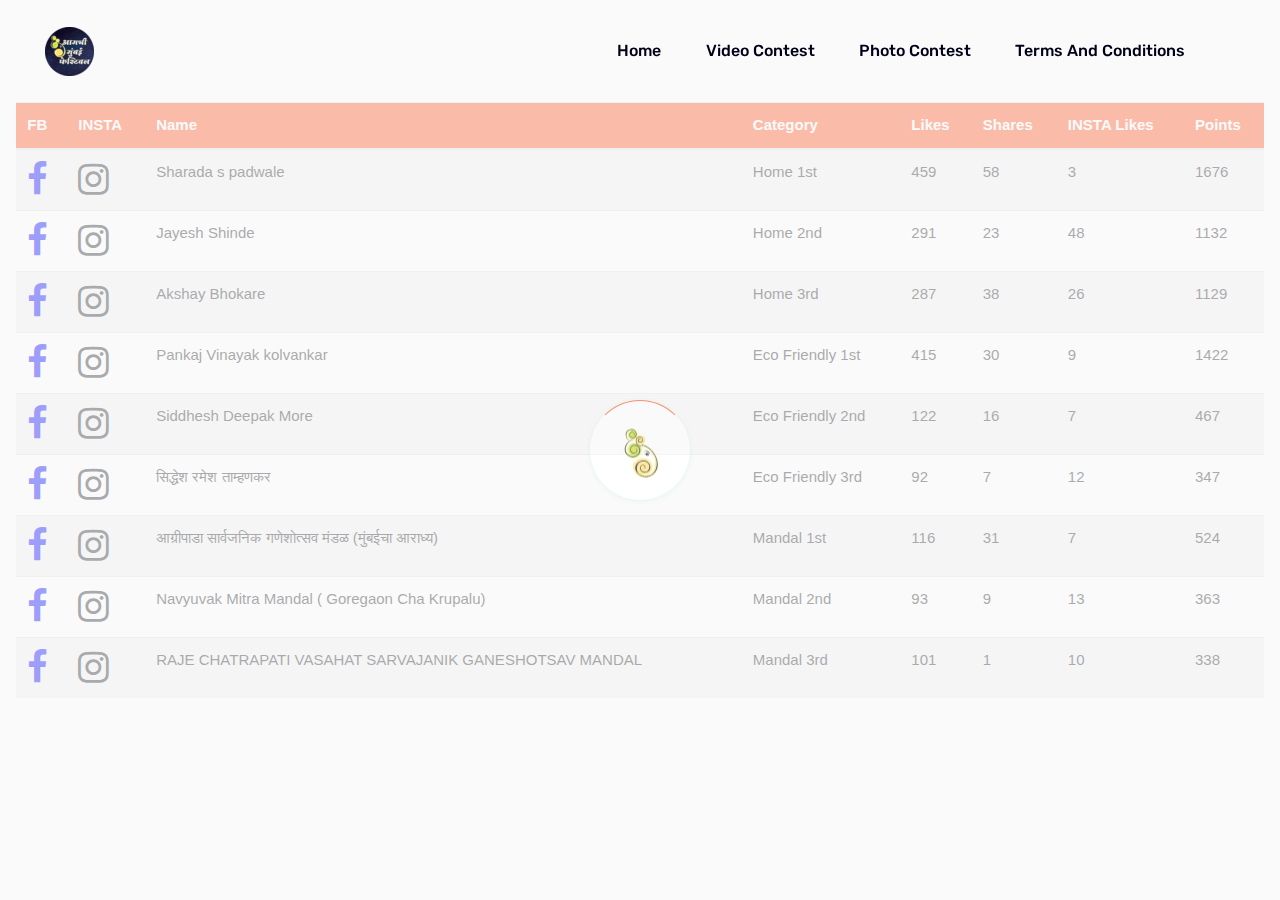
<file: photoContest.html>
<!doctype html>
<html class="no-js" lang="zxx">
    <head>
        <meta charset="utf-8">
        <meta http-equiv="x-ua-compatible" content="ie=edge">
        <title>Aamchi Mumbai Contest </title>
        <meta name="description" content="">
         <meta name="viewport" content="width=device-width, initial-scale=1">
       
		<link rel="shortcut icon" type="image/x-icon" href="assets/img/favicon.ico">

		<!-- CSS here -->
            <link rel="stylesheet" href="https://maxcdn.bootstrapcdn.com/bootstrap/4.5.2/css/bootstrap.min.css">
            <link rel="stylesheet" href="assets/css/owl.carousel.min.css">
            <link rel="stylesheet" href="assets/css/slicknav.css">
            <link rel="stylesheet" href="assets/css/flaticon.css">
            <link rel="stylesheet" href="assets/css/animate.min.css">
            <link rel="stylesheet" href="assets/css/magnific-popup.css">
           <link rel="stylesheet" href="https://cdnjs.cloudflare.com/ajax/libs/font-awesome/4.7.0/css/font-awesome.min.css">
            <link rel="stylesheet" href="assets/css/themify-icons.css">
            <link rel="stylesheet" href="assets/css/slick.css">
            <link rel="stylesheet" href="assets/css/nice-select.css">
            <link rel="stylesheet" href="assets/css/style.css">
			<link rel="stylesheet" href="https://www.w3schools.com/w3css/4/w3.css">
			<style>
.mySlides {display:none;}
.btn {
  position: absolute;
  top: 80%;
  left: 67%;
  transform: translate(-50%, -50%);
  -ms-transform: translate(-50%, -50%);
  background-color: #ff5622;
  color: white;
  font-size: 10px;
  padding: 12px 24px;
  border: none;
  cursor: pointer;
  border-radius: 5px;
  text-align: center;
}
.btn3 {
  position: absolute;
  top: 40%;
  left: 67%;
  transform: translate(-50%, -50%);
  -ms-transform: translate(-50%, -50%);
   color: white;
  font-size: 1.7vw;

  border: none;
 
  border-radius: 5px;
  text-align: center;
}
</style>
   </head>

   <body>
    <!-- Preloader Start -->
    <div id="preloader-active">
        <div class="preloader d-flex align-items-center justify-content-center">
            <div class="preloader-inner position-relative">
                <div class="preloader-circle"></div>
                <div class="preloader-img pere-text">
                    <img src="assets/img/logo/loder.jpg" alt="">
                </div>
            </div>
        </div>
    </div>
    <!-- Preloader Start -->
    <header>
        <!-- Header Start -->
        <div class="header-area">
                <div class="main-header  header-sticky">
                    <div class="container-fluid">
                        <div class="row align-items-center">
                            <!-- Logo -->
                            <div class="col-xl-2 col-lg-2 col-md-1">
                                <div class="logo">
                                    <a href="index.html"><img src="assets/img/logo/logo.png" alt=""></a>
                                </div>
                            </div>
                            <div class="col-xl-10 col-lg-10 col-md-10">
                                <div class="menu-main d-flex align-items-center justify-content-end">
                                    <!-- Main-menu -->
                                    <div class="main-menu f-right d-none d-lg-block">
                                        <nav> 
                                            <ul id="navigation">
                                                <li><a href="index.html">Home</a></li>
                                                <li><a href="videoContest.html">Video Contest</a></li>
												<li><a href="photoContest.html">Photo Contest</a></li>
                                                <li><a href="rules.html">Terms and Conditions</a></li>
												
											</ul>
											
                                        </nav>
										
                                    </div>
                                    
                                </div>
                            </div>   
                            <!-- Mobile Menu -->
                            <div class="col-12">
                                <div class="mobile_menu d-block d-lg-none"></div>
                            </div>
                        </div>
                    </div>
                </div>
        </div>
        <!-- Header End -->
    </header>
	
	

         
  <div class="w3-container">
 
  
  <table class="table table-striped">
  <tr class="bg-info w3-deep-orange">
   <th>FB</th>
   <th>INSTA</th>
  <th>Name</th>
<th>Category</th>
<th>Likes</th>  
<th>Shares</th>
<th>INSTA Likes</th>  
<th>Points</th>  
  </tr>
  <tbody id="myTable">
  </tbody>
  </table>
  </div>
 


		<script>
		myFunction();
		function myFunction() {


   var myArr = [
  {
    "phnumber": 9923333359,
    "facebook_url": "https://www.facebook.com/aamchimumbaifestival/posts/3234809986562545?__cft__[0]=AZUbTMNjaSeX5_QopilXbZFQbcTIT0A5uH4zMOekSz40G6nhijxJ1gMW9GY__nZHxcYl4ZCWWxiYad4ZpZu2NQSZcn3FO27qC8UcdMCzx3FWRyDTb5pWD75TVIgCtGwUyXudlghlg7LQX2vIwZEsNWVOpC7M-lT5O39WG3Fy54MbAQ&__tn__=%2CO%2CP-R",
    "name": "Sharada s padwale ",
    "contest_category": "Home 1st",
    "city": "Aurangabad ",
    "contest": "Photo Contest",
    "likes": 459,
    "shares": 58,
    "insta_likes": 3,
    "points": 1676
  },
  {
    "phnumber": 9773444574,
    "facebook_url": "https://www.facebook.com/aamchimumbaifestival/posts/3237407926302751?__cft__[0]=AZULWRH2prtLxuWNgOltRg73t-t3M8AxpKlWFA45aNs4mYg2KSbpDTY9nNJ79wXsrESpW_NLIHdDuQ_3--vrfITzk0gVmzx87fjLPv8zVlAA-jUBVSfbOJwkWpWj4OgK53My34I9IfG1g1E5NWzr9xvoSONnHMsa7NwLlZQ7VZHM3Q&__tn__=%2CO%2CP-R",
    "name": "Jayesh Shinde",
    "contest_category": "Home 2nd",
    "city": "Mumbai",
    "contest": "Photo Contest",
    "likes": 291,
    "shares": 23,
    "insta_likes": 48,
    "points": 1132
  },
  {
    "phnumber": 9768744730,
    "facebook_url": "https://www.facebook.com/aamchimumbaifestival/posts/3230320807011463?__cft__[0]=AZUPI2f_OtaLtgtoUC1F1615oxo843EQ4VC6yAy0P5Q8zT_O0QtSXtnZ8lvnamLxjJyI3NlYzFbfd5lukqRGM9SDO8q0kL1rryMcC9Yx6t8V8xsxFNk6IDedcE8DHAkVN7_NYWzXNyY-n2hmysT89SUqGEDVFZbRiyHH3K6W7LzEyQ&__tn__=%2CO%2CP-R",
    "name": "Akshay Bhokare",
    "contest_category": "Home 3rd",
    "city": "Bhiwandi",
    "contest": "Photo Contest",
    "likes": 287,
    "shares": 38,
    "insta_likes": 26,
    "points": 1129
  },
  {
    "phnumber": 9869363906,
    "facebook_url": "https://www.facebook.com/aamchimumbaifestival/posts/3252661768110700?__cft__[0]=AZWiom7hPCfiqr0nLps6Vj_CS9471jgcOyAfj08WqiES-fZSiIfYemuv-klV1A_BuIMcp0A56OiKAo41-IhhEsdnVkc-t_V-kB4kQzgPrKsxFwG2qHq8X6wfA5gefISr2zzmrU6q6ghd45z_0gCYUxCzLfhcN2rme0KPwdNLhLijKA&__tn__=%2CO%2CP-R",
    "name": "Pankaj Vinayak kolvankar ",
    "contest_category": "Eco Friendly 1st",
    "city": "Mumbai ",
    "contest": "Photo Contest",
    "likes": 415,
    "shares": 30,
    "insta_likes": 9,
    "points": 1422
  },
  {
    "phnumber": 9664862433,
    "facebook_url": "https://www.facebook.com/aamchimumbaifestival/posts/3232577860119091?__cft__[0]=AZUJ9Jcv5hZm0Yq7STinAJDmGjzW3Ju2MNsUYEykxkZhI6YolZc5p_x8MDco2K5so1042wURpW6gt5gAPU16CFpt503z_XcRQPuUnIm7lH4397faCiwxizupiTlNQ7GzzBhVo5OBv1GNG6kVLha1TW21VzjvxaxFMJLdwlb1Fx5pFw&__tn__=%2CO%2CP-R",
    "name": "Siddhesh Deepak More",
    "contest_category": "Eco Friendly 2nd",
    "city": "Mumbai",
    "contest": "Photo Contest",
    "likes": 122,
    "shares": 16,
    "insta_likes": 7,
    "points": 467
  },
  {
    "phnumber": 7410588688,
    "facebook_url": "https://www.facebook.com/aamchimumbaifestival/posts/3230248200352057?__cft__[0]=AZUgdacz4wKzw0GiZ3FKYOwTaXlFGb4NK0eafN05qGzA-6NKSkpx8seAl5OMeCf3D2DgeHHzU9V7ZghP2PWmySGhc_Htr_sgszzIw2ANx7T9uso3DYtlMygDfMHNuS61NOGy1ut2Yhbu87GFSR5-hlG3wSwPxcePHJlPXQiQ5zt_rw&__tn__=%2CO%2CP-R",
    "name": "सिद्धेश रमेश ताम्हणकर",
    "contest_category": "Eco Friendly 3rd",
    "city": "अंधेरी",
    "contest": "Photo Contest",
    "likes": 92,
    "shares": 7,
    "insta_likes": 12,
    "points": 347
  },
  {
    "phnumber": 9082207836,
    "facebook_url": "https://www.facebook.com/aamchimumbaifestival/posts/3230244667019077?__cft__[0]=AZVe_OBTd0vnkpemHm2C-YvwddGcrrXzNZh9j3m163Pd9goaL7xg5YbXCJ04MhnNGFII0pCD_Mn458LDtdL80ehQBqYDL7FyyEz42cgd9HAyZ_3FE6uJyRfAHwHseH-vHD4_wFQEgUSNai1bIJcVsZkoJoF7nQXnalQWhT1Ej78LRA&__tn__=%2CO%2CP-R",
    "name": "आग्रीपाडा सार्वजनिक गणेशोत्सव मंडळ (मुंबईचा आराध्य)",
    "contest_category": "Mandal 1st",
    "city": "Mumbai",
    "contest": "Photo Contest",
    "likes": 116,
    "shares": 31,
    "insta_likes": 7,
    "points": 524
  },
  {
    "phnumber": 9137898279,
    "facebook_url": "https://www.facebook.com/aamchimumbaifestival/posts/3244079415635602?__cft__[0]=AZVirbAlh2XbAW3ilH4uJ7by7M9y4HPUEQBT_TSiPSCN_MGwgFl3h33b-Z8_mF7i_42knMFw677yehGhkdmuc9NJjgVS1hXPk64XUdz_2kEWPOyiq90UH7WO9uSg9i__vz6TC_7f95_qPeWd_H3FoHMJQDk_IQScXNcjbrCDawnyZw&__tn__=%2CO%2CP-R",
    "name": "Navyuvak Mitra Mandal ( Goregaon Cha Krupalu)",
    "contest_category": "Mandal 2nd",
    "city": "Mumbai",
    "contest": "Photo Contest",
    "likes": 93,
    "shares": 9,
    "insta_likes": 13,
    "points": 363
  },
  {
    "phnumber": 7507063866,
    "facebook_url": "https://www.facebook.com/aamchimumbaifestival/posts/3244084548968422?__cft__[0]=AZWNgyDCl2VG9EmAWPo_ddWNI-RaBe0DcqyYMneBuQAXYfoKRloufl7v_LdpXthM03rJ8R86BTFS1PCH-BaTMxDJ2V_Tac5Ds-2vOLCBbf5RcYjNOKiQkjDNbQQbWtttE_tk8QvyOdKKz8SldRxKD0Q3dhIbw0YbDNd0C7wStDhu4A&__tn__=%2CO%2CP-R",
    "name": "RAJE CHATRAPATI VASAHAT SARVAJANIK GANESHOTSAV MANDAL",
    "contest_category": "Mandal 3rd",
    "city": "Mumbai",
    "contest": "Photo Contest",
    "likes": 101,
    "shares": 1,
    "insta_likes": 10,
    "points": 338
  }
];
	buildTable(myArr);
	
      
 
}


	function buildTable(arr) {
	var table = document.getElementById('myTable');
    table.innerHTML = '';
    var i;
    for(i = 0; i < arr.length; i++) {
      var out = '<tr>' + '<td><a href="' + arr[i].facebook_url + '"><i class="fa fa-facebook-f" style="font-size:36px;color:blue"></i></a></td>' + '<td><a href="https://instagram.com/aamchimumbaifestival/"><i class="fa fa-instagram" style="font-size:36px"></i></a></td>' + '<td>' + arr[i].name + '</td>' + '<td>' + arr[i].contest_category + '</td>' + '<td>' + arr[i].likes + '</td>' + '<td>' + arr[i].shares + '</td>' +  '<td>' + arr[i].insta_likes + '</td>' + '<td>' + arr[i].points + '</td></tr>';
	  
		 table.innerHTML += out
    }
    
}

	
		</script>
		       
		  
        <script src="./assets/js/vendor/modernizr-3.5.0.min.js"></script>
		<!-- Jquery, Popper, Bootstrap -->
		<script src="./assets/js/vendor/jquery-1.12.4.min.js"></script>
        <script src="./assets/js/popper.min.js"></script>
        <script src="./assets/js/bootstrap.min.js"></script>
		
	    <!-- Jquery Mobile Menu -->
        <script src="./assets/js/jquery.slicknav.min.js"></script>

		<!-- Jquery Slick , Owl-Carousel Plugins -->
        <script src="./assets/js/owl.carousel.min.js"></script>
        <script src="./assets/js/slick.min.js"></script>
		<!-- One Page, Animated-HeadLin -->
        <script src="./assets/js/wow.min.js"></script>
		<script src="./assets/js/animated.headline.js"></script>
        <script src="./assets/js/jquery.magnific-popup.js"></script>

		<!-- Nice-select, sticky -->
        <script src="./assets/js/jquery.nice-select.min.js"></script>
		<script src="./assets/js/jquery.sticky.js"></script>
        
        <!-- contact js -->
        <script src="https://ajax.googleapis.com/ajax/libs/jquery/3.5.1/jquery.min.js"></script>
  <script src="https://cdnjs.cloudflare.com/ajax/libs/popper.js/1.16.0/umd/popper.min.js"></script>
  <script src="https://maxcdn.bootstrapcdn.com/bootstrap/4.5.2/js/bootstrap.min.js"></script>
        <script src="./assets/js/jquery.slicknav.min.js"></script>
		<!-- Jquery Plugins, main Jquery -->	
        <script src="./assets/js/plugins.js"></script>
        <script src="./assets/js/main.js"></script>
        
    </body>
</html>
</file>
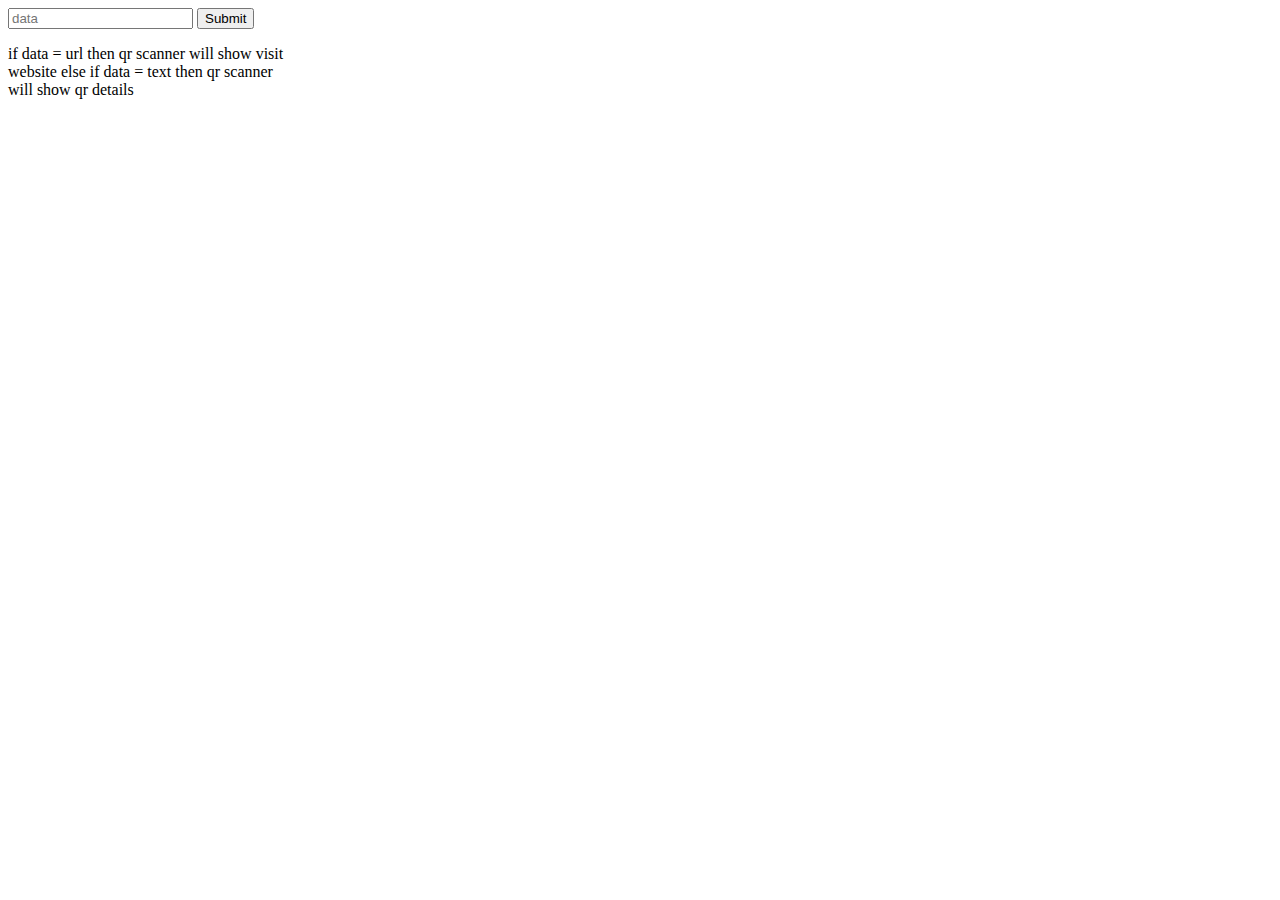
<file: url.html>
<html>
    <head>
        <title>Qr Code</title>
    </head>
    <body>
      <form action="" id="form" onsubmit="sSubmit(event)">
        <input type="text" name="data" id="data" placeholder="data">
        <button type="submit">Submit</button>
        <p>if data = url then qr scanner will show visit<br> website else if data = text then qr scanner <br> will show qr details</p>
      </form>

        <canvas id="canvas"></canvas>
 
<script src="/qrcode.min.js"></script>
<script>

  function onClickGen(val){
    console.log(val);
  QRCode.toCanvas(document.getElementById('canvas'), val, function (error) {
    if (error) console.error(error)
    console.log('success!');
  })}

  function sSubmit(event) {
  event.preventDefault();
  var data = document.getElementById("data");
  onClickGen(data.value);
  
  
}
</script> 
    </body>
</html>
</file>
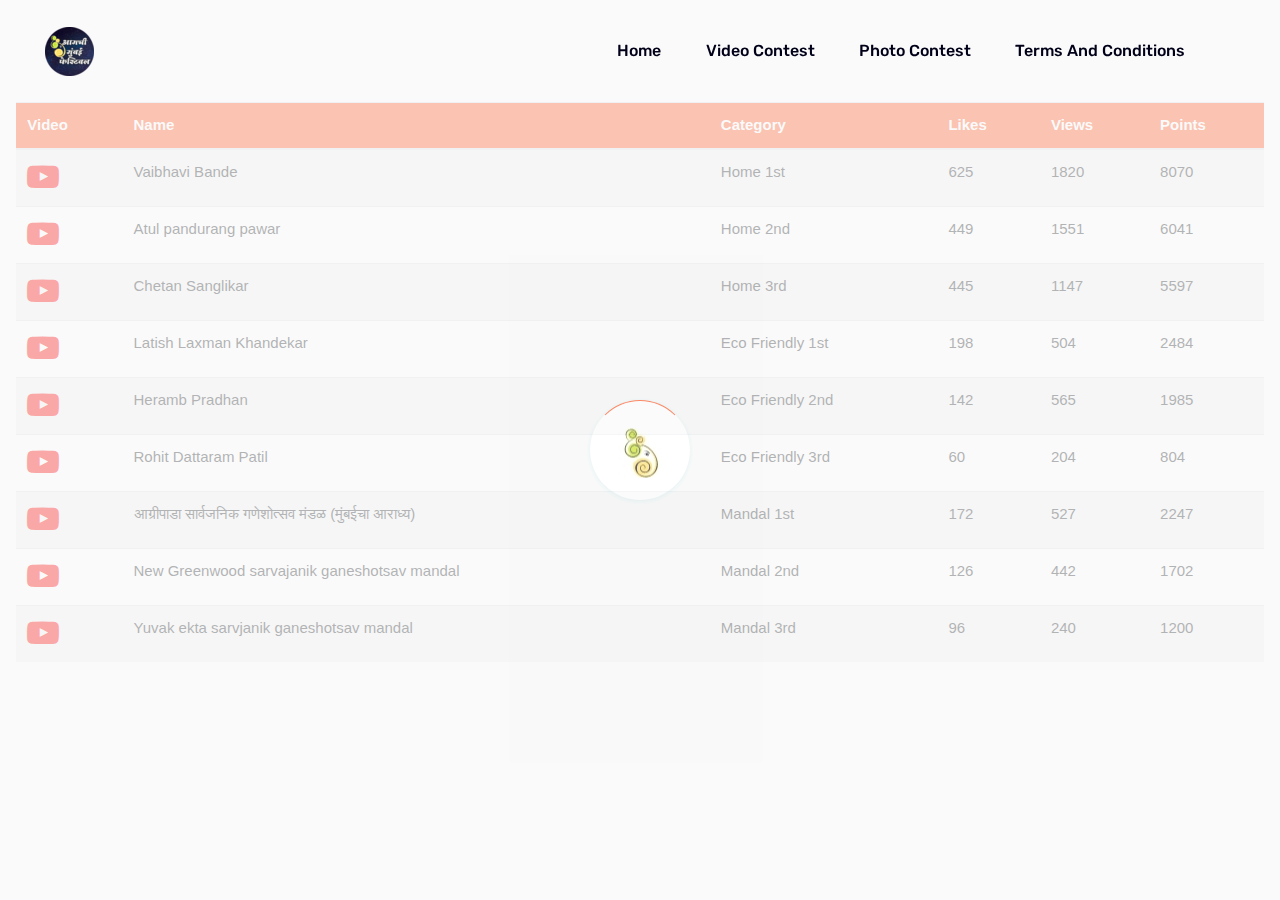
<file: videoContest.html>
<!doctype html>
<html class="no-js" lang="zxx">
    <head>
        <meta charset="utf-8">
        <meta http-equiv="x-ua-compatible" content="ie=edge">
        <title>Aamchi Mumbai Contest </title>
        <meta name="description" content="">
         <meta name="viewport" content="width=device-width, initial-scale=1">
       
		<link rel="shortcut icon" type="image/x-icon" href="assets/img/favicon.ico">

		<!-- CSS here -->
            <link rel="stylesheet" href="https://maxcdn.bootstrapcdn.com/bootstrap/4.5.2/css/bootstrap.min.css">
            <link rel="stylesheet" href="assets/css/owl.carousel.min.css">
            <link rel="stylesheet" href="assets/css/slicknav.css">
            <link rel="stylesheet" href="assets/css/flaticon.css">
            <link rel="stylesheet" href="assets/css/animate.min.css">
            <link rel="stylesheet" href="assets/css/magnific-popup.css">
           <link rel="stylesheet" href="https://cdnjs.cloudflare.com/ajax/libs/font-awesome/4.7.0/css/font-awesome.min.css">
            <link rel="stylesheet" href="assets/css/themify-icons.css">
            <link rel="stylesheet" href="assets/css/slick.css">
            <link rel="stylesheet" href="assets/css/nice-select.css">
            <link rel="stylesheet" href="assets/css/style.css">
			<link rel="stylesheet" href="https://www.w3schools.com/w3css/4/w3.css">
			<style>
.mySlides {display:none;}
.btn {
  position: absolute;
  top: 80%;
  left: 67%;
  transform: translate(-50%, -50%);
  -ms-transform: translate(-50%, -50%);
  background-color: #ff5622;
  color: white;
  font-size: 10px;
  padding: 12px 24px;
  border: none;
  cursor: pointer;
  border-radius: 5px;
  text-align: center;
}
.btn3 {
  position: absolute;
  top: 40%;
  left: 67%;
  transform: translate(-50%, -50%);
  -ms-transform: translate(-50%, -50%);
   color: white;
  font-size: 1.7vw;

  border: none;
 
  border-radius: 5px;
  text-align: center;
}
</style>
   </head>

   <body>
    <!-- Preloader Start -->
    <div id="preloader-active">
        <div class="preloader d-flex align-items-center justify-content-center">
            <div class="preloader-inner position-relative">
                <div class="preloader-circle"></div>
                <div class="preloader-img pere-text">
                    <img src="assets/img/logo/loder.jpg" alt="">
                </div>
            </div>
        </div>
    </div>
    <!-- Preloader Start -->
    <header>
        <!-- Header Start -->
        <div class="header-area">
                <div class="main-header  header-sticky">
                    <div class="container-fluid">
                        <div class="row align-items-center">
                            <!-- Logo -->
                            <div class="col-xl-2 col-lg-2 col-md-1">
                                <div class="logo">
                                    <a href="index.html"><img src="assets/img/logo/logo.png" alt=""></a>
                                </div>
                            </div>
                            <div class="col-xl-10 col-lg-10 col-md-10">
                                <div class="menu-main d-flex align-items-center justify-content-end">
                                    <!-- Main-menu -->
                                    <div class="main-menu f-right d-none d-lg-block">
                                        <nav> 
                                            <ul id="navigation">
                                                <li><a href="index.html">Home</a></li>
                                                <li><a href="videoContest.html">Video Contest</a></li>
						    <li><a href="photoContest.html">Photo Contest</a></li>
                                                <li><a href="rules.html">Terms and Conditions</a></li>
												
											</ul>
											
                                        </nav>
										
                                    </div>
                                    
                                </div>
                            </div>   
                            <!-- Mobile Menu -->
                            <div class="col-12">
                                <div class="mobile_menu d-block d-lg-none"></div>
                            </div>
                        </div>
                    </div>
                </div>
        </div>
        <!-- Header End -->
    </header>
	
	

         
  <div class="w3-container">
 
  
  <table class="table table-striped">
  <tr class="bg-info w3-deep-orange">
   <th>Video</th>
  <th>Name</th>
<th>Category</th>
<th>Likes</th>  
<th>Views</th>  
<th>Points</th>  
  </tr>
  <tbody id="myTable">
  </tbody>
  </table>
  </div>
 


		<script>
		myFunction();
		function myFunction() {


   var myArr = [{"ytid":"sCVhrl_UgMM","phnumber":7208680664,"youtubeurl":"https://youtu.be/sCVhrl_UgMM","name":"Vaibhavi Bande ","contest_category":"Home 1st","city":"Mumbai","contest":"Video Contest","likes":625,"views":1820,"points":8070},{"ytid":"jdak6uGi6k4","phnumber":9820441465,"youtubeurl":"https://www.youtube.com/watch?v=jdak6uGi6k4","name":"Atul pandurang pawar","contest_category":"Home 2nd","city":"Mumbai","contest":"Video Contest","likes":449,"views":1551,"points":6041},{"ytid":"MN1dJeeErs0","phnumber":8805167141,"youtubeurl":"https://youtu.be/MN1dJeeErs0","name":"Chetan Sanglikar ","contest_category":"Home 3rd","city":"Pune","contest":"Video Contest","likes":445,"views":1147,"points":5597},{"ytid":"kLCT5rO9_vI","phnumber":9594656615,"youtubeurl":"https://youtu.be/kLCT5rO9_vI","name":"Latish Laxman Khandekar","contest_category":"Eco Friendly 1st","city":"Mumbai","contest":"Video Contest","likes":198,"views":504,"points":2484},{"ytid":"8csHZVV7K3I","phnumber":8976356874,"youtubeurl":"https://youtu.be/8csHZVV7K3I","name":"Heramb Pradhan","contest_category":"Eco Friendly 2nd","city":"Sanpada east, Navi mumbai","contest":"Video Contest","likes":142,"views":565,"points":1985},{"ytid":"dg0SHOkHre4","phnumber":8976355824,"youtubeurl":"https://youtu.be/dg0SHOkHre4","name":"Rohit Dattaram Patil","contest_category":"Eco Friendly 3rd","city":"Mumbai","contest":"Video Contest","likes":60,"views":204,"points":804},{"ytid":"CvIhZqScATk","phnumber":9082207836,"youtubeurl":"https://youtu.be/CvIhZqScATk","name":"आग्रीपाडा सार्वजनिक गणेशोत्सव मंडळ (मुंबईचा आराध्य)","contest_category":"Mandal 1st","city":"Mumbai","contest":"Video Contest","likes":172,"views":527,"points":2247},{"ytid":"7NUzHnEyyVM","phnumber":9664368688,"youtubeurl":"https://youtu.be/7NUzHnEyyVM","name":"New Greenwood sarvajanik ganeshotsav mandal","contest_category":"Mandal 2nd","city":"Thane","contest":"Video Contest","likes":126,"views":442,"points":1702},{"ytid":"ukrrBzCyKRo","phnumber":8976206986,"youtubeurl":"https://youtu.be/ukrrBzCyKRo","name":"Yuvak ekta sarvjanik ganeshotsav mandal","contest_category":"Mandal 3rd","city":"Mumbai","contest":"Video Contest","likes":96,"views":240,"points":1200}];
	buildTable(myArr);
	
      
}


	function buildTable(arr) {
	var table = document.getElementById('myTable');
    table.innerHTML = '';
    var i;
    for(i = 0; i < arr.length; i++) {
      var out = '<tr>' + '<td><a href="' + arr[i].youtubeurl + '"><i class="fa fa-youtube-play" style="font-size:32px;color:red"></i></a></td>' + '<td>' + arr[i].name + '</td>' + '<td>' + arr[i].contest_category + '</td>' + '<td>' + arr[i].likes + '</td>' + '<td>' + arr[i].views + '</td>' + '<td>' + arr[i].points + '</td></tr>';
	  
		 table.innerHTML += out
    }
    
}

	
		</script>
		       
		  
        <script src="./assets/js/vendor/modernizr-3.5.0.min.js"></script>
		<!-- Jquery, Popper, Bootstrap -->
		<script src="./assets/js/vendor/jquery-1.12.4.min.js"></script>
        <script src="./assets/js/popper.min.js"></script>
        <script src="./assets/js/bootstrap.min.js"></script>
		
	    <!-- Jquery Mobile Menu -->
        <script src="./assets/js/jquery.slicknav.min.js"></script>

		<!-- Jquery Slick , Owl-Carousel Plugins -->
        <script src="./assets/js/owl.carousel.min.js"></script>
        <script src="./assets/js/slick.min.js"></script>
		<!-- One Page, Animated-HeadLin -->
        <script src="./assets/js/wow.min.js"></script>
		<script src="./assets/js/animated.headline.js"></script>
        <script src="./assets/js/jquery.magnific-popup.js"></script>

		<!-- Nice-select, sticky -->
        <script src="./assets/js/jquery.nice-select.min.js"></script>
		<script src="./assets/js/jquery.sticky.js"></script>
        
        <!-- contact js -->
        <script src="https://ajax.googleapis.com/ajax/libs/jquery/3.5.1/jquery.min.js"></script>
  <script src="https://cdnjs.cloudflare.com/ajax/libs/popper.js/1.16.0/umd/popper.min.js"></script>
  <script src="https://maxcdn.bootstrapcdn.com/bootstrap/4.5.2/js/bootstrap.min.js"></script>
        <script src="./assets/js/jquery.slicknav.min.js"></script>
		<!-- Jquery Plugins, main Jquery -->	
        <script src="./assets/js/plugins.js"></script>
        <script src="./assets/js/main.js"></script>
        
    </body>
</html>
</file>
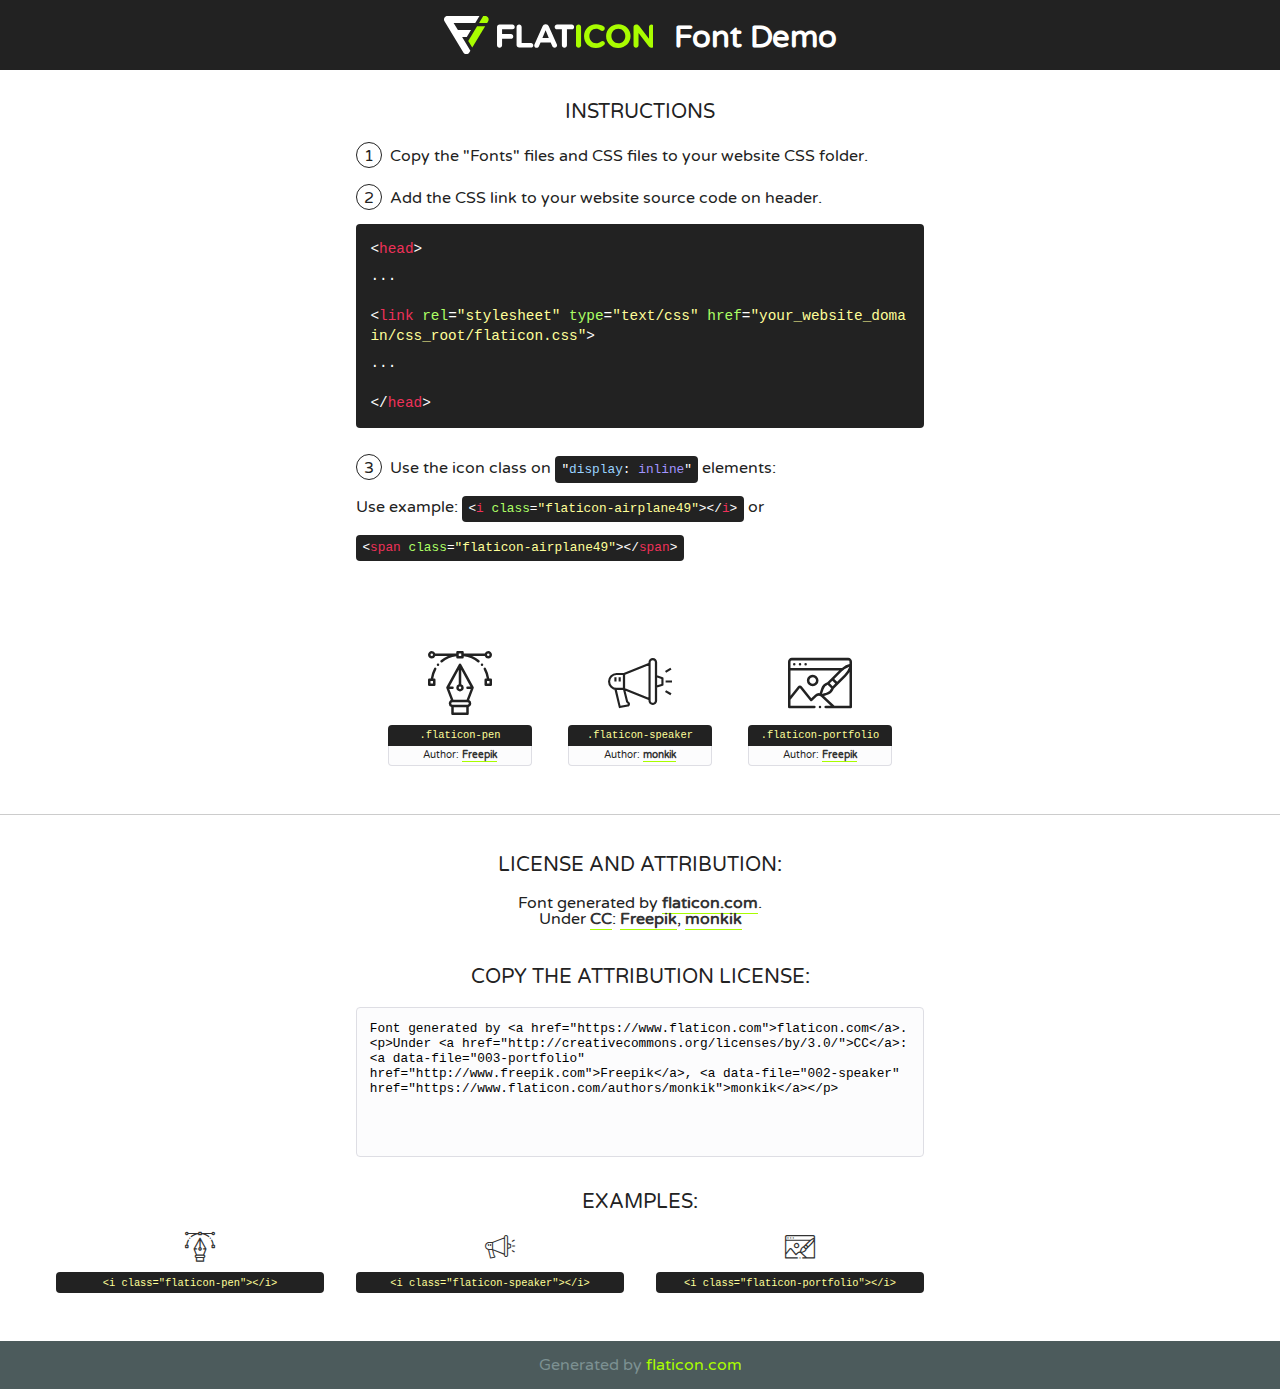
<file: assets/fonts/flaticon.html>
<!DOCTYPE html>
<!--
  Flaticon icon font: Flaticon
  Creation date: 30/03/2020 06:48
-->
<html>
<!DOCTYPE html>
<html>

<head>
    <title>Flaticon WebFont</title>
    <link href="http://fonts.googleapis.com/css?family=Varela+Round" rel="stylesheet" type="text/css" />
    <link rel="stylesheet" type="text/css" href="flaticon.css">
    <meta charset="UTF-8">
    <style>
    html, body, div, span, applet, object, iframe,
    h1, h2, h3, h4, h5, h6, p, blockquote, pre,
    a, abbr, acronym, address, big, cite, code,
    del, dfn, em, img, ins, kbd, q, s, samp,
    small, strike, strong, sub, sup, tt, var,
    b, u, i, center,
    dl, dt, dd, ol, ul, li,
    fieldset, form, label, legend,
    table, caption, tbody, tfoot, thead, tr, th, td,
    article, aside, canvas, details, embed, 
    figure, figcaption, footer, header, hgroup, 
    menu, nav, output, ruby, section, summary,
    time, mark, audio, video {
        margin: 0;
        padding: 0;
        border: 0;
        font-size: 100%;
        font: inherit;
        vertical-align: baseline;
    }
    /* HTML5 display-role reset for older browsers */
    article, aside, details, figcaption, figure, 
    footer, header, hgroup, menu, nav, section {
        display: block;
    }
    body {
        line-height: 1;
    }
    ol, ul {
        list-style: none;
    }
    blockquote, q {
        quotes: none;
    }
    blockquote:before, blockquote:after,
    q:before, q:after {
        content: '';
        content: none;
    }
    table {
        border-collapse: collapse;
        border-spacing: 0;
    }
    body {
        font-family: 'Varela Round', Helvetica, Arial, sans-serif;
        font-size: 16px;
        color: #222;
    }
    a {
        color: #333;
        border-bottom: 1px solid #a9fd00;
        font-weight: bold;
        text-decoration: none;
    }
    * {
        -moz-box-sizing: border-box;
        -webkit-box-sizing: border-box;
        box-sizing: border-box;
        margin: 0;
        padding: 0;
    }
    [class^="flaticon-"]:before, [class*=" flaticon-"]:before, [class^="flaticon-"]:after, [class*=" flaticon-"]:after {
        font-family: Flaticon;
        font-size: 30px;
        font-style: normal;
        margin-left: 20px;
        color: #333;
    }
    .wrapper {
        max-width: 600px;
        margin: auto;
        padding: 0 1em;
    }
    .title {
        font-size: 1.25em;
        text-align: center;
        margin-bottom: 1em;
        text-transform: uppercase;
    }
    header {
        text-align: center;
        background-color: #222;
        color: #fff;
        padding: 1em;
    }
    header .logo {
        width: 210px;
        height: 38px;
        display: inline-block;
        vertical-align: middle;
        margin-right: 1em;
        border: none;
    }
    header strong {
        font-size: 1.95em;
        font-weight: bold;
        vertical-align: middle;
        margin-top: 5px;
        display: inline-block;
    }
    .demo {
        margin: 2em auto;
        line-height: 1.25em;
    }
    .demo ul li {
        margin-bottom: 1em;
    }
    .demo ul li .num {
        color: #222;
        border-radius: 20px;
        display: inline-block;
        width: 26px;
        padding: 3px;
        height: 26px;
        text-align: center;
        margin-right: 0.5em;
        border: 1px solid #222;
    }
    .demo ul li code {
        background-color: #222;
        border-radius: 4px;
        padding: 0.25em 0.5em;
        display: inline-block;
        color: #fff;
        font-family: Consolas,Monaco,Lucida Console,Liberation Mono,DejaVu Sans Mono,Bitstream Vera Sans Mono,Courier New, monospace;
        font-weight: lighter;
        margin-top: 1em;
        font-size: 0.8em;
        word-break: break-all;
    }
    .demo ul li code.big {
        padding: 1em;
        font-size: 0.9em;
    }
    .demo ul li code .red {
        color: #EF3159;
    }
    .demo ul li code .green {
        color: #ACFF65;
    }
    .demo ul li code .yellow {
        color: #FFFF99;
    }
    .demo ul li code .blue {
        color: #99D3FF;
    }
    .demo ul li code .purple {
        color: #A295FF;
    }
    .demo ul li code .dots {
        margin-top: 0.5em;
        display: block;
    }
    #glyphs {
        border-bottom: 1px solid #ccc;
        padding: 2em 0;
        text-align: center;
    }
    .glyph {
        display: inline-block;
        width: 9em;
        margin: 1em;
        text-align: center;
        vertical-align: top;
        background: #FFF;
    }
    .glyph .glyph-icon {
        padding: 10px;
        display: block;
        font-family:"Flaticon";
        font-size: 64px;
        line-height: 1;
    }
    .glyph .glyph-icon:before {
        font-size: 64px;
        color: #222;
        margin-left: 0;
    }
    .class-name {
        font-size: 0.65em;
        background-color: #222;
        color: #fff;
        border-radius: 4px 4px 0 0;
        padding: 0.5em;
        color: #FFFF99;
        font-family: Consolas,Monaco,Lucida Console,Liberation Mono,DejaVu Sans Mono,Bitstream Vera Sans Mono,Courier New, monospace;
    }
    .author-name {
        font-size: 0.6em;
        background-color: #fcfcfd;
        border: 1px solid #DEDEE4;
        border-top: 0;
        border-radius: 0 0 4px 4px;
        padding: 0.5em;
    }
    .class-name:last-child {
        font-size: 10px;
        color:#888;
    }
    .class-name:last-child a {
        font-size: 10px;
        color:#555;
    }
    .class-name:last-child a:hover {
        color:#a9fd00;
    }
    .glyph > input {
        display: block;
        width: 100px;
        margin: 5px auto;
        text-align: center;
        font-size: 12px;
        cursor: text;
    }
    .glyph > input.icon-input {
        font-family:"Flaticon";
        font-size: 16px;
        margin-bottom: 10px;
    }
    .attribution .title {
        margin-top: 2em;
    }
    .attribution textarea {
        background-color: #fcfcfd;
        padding: 1em;
        border: none;
        box-shadow: none;
        border: 1px solid #DEDEE4;
        border-radius: 4px;
        resize: none;
        width: 100%;
        height: 150px;
        font-size: 0.8em;
        font-family: Consolas,Monaco,Lucida Console,Liberation Mono,DejaVu Sans Mono,Bitstream Vera Sans Mono,Courier New, monospace;
        -webkit-appearance: none;
    }
    .iconsuse {
        margin: 2em auto;
        text-align: center;
        max-width: 1200px;
    }
    .iconsuse:after {
        content: '';
        display: table;
        clear: both;
    }
    .iconsuse .image {
        float: left;
        width: 25%;
        padding: 0 1em;
    }
    .iconsuse .image p {
        margin-bottom: 1em;
    }
    .iconsuse .image span {
        display: block;
        font-size: 0.65em;
        background-color: #222;
        color: #fff;
        border-radius: 4px;
        padding: 0.5em;
        color: #FFFF99;
        margin-top: 1em;
        font-family: Consolas,Monaco,Lucida Console,Liberation Mono,DejaVu Sans Mono,Bitstream Vera Sans Mono,Courier New, monospace;
    }
    #footer {
        text-align: center;
        background-color: #4C5B5C;
        color: #7c9192;
        padding: 1em;
    }
    #footer a {
        border: none;
        color: #a9fd00;
        font-weight: normal;
    }
    @media (max-width: 960px) {
        .iconsuse .image {
            width: 50%;
        }
    }
    @media (max-width: 560px) {
        .iconsuse .image {
            width: 100%;
        }
    }
    </style>
</head>

<body class="characters-off">

    <header>
        <a href="https://www.flaticon.com" target="_blank" class="logo">
            <svg version="1.1" xmlns="http://www.w3.org/2000/svg" xmlns:xlink="http://www.w3.org/1999/xlink" xmlns:a="http://ns.adobe.com/AdobeSVGViewerExtensions/3.0/" viewBox="0 0 560.875 102.036" enable-background="new 0 0 560.875 102.036" xml:space="preserve">
                <defs>
                </defs>
                <g>
                    <g class="letters">
                        <path fill="#ffffff" d="M141.596,29.675c0-3.777,2.985-6.767,6.764-6.767h34.438c3.426,0,6.15,2.728,6.15,6.15
                        c0,3.43-2.724,6.149-6.15,6.149h-27.674v13.091h23.719c3.429,0,6.151,2.724,6.151,6.15c0,3.43-2.723,6.149-6.151,6.149h-23.719
                        v17.574c0,3.773-2.986,6.761-6.764,6.761c-3.779,0-6.764-2.989-6.764-6.761V29.675z"></path>
                        <path fill="#ffffff" d="M193.844,29.149c0-3.781,2.985-6.767,6.764-6.767c3.776,0,6.763,2.985,6.763,6.767v42.957h25.039
                        c3.426,0,6.149,2.726,6.149,6.153c0,3.425-2.723,6.15-6.149,6.15h-31.802c-3.779,0-6.764-2.986-6.764-6.768V29.149z"></path>
                        <path fill="#ffffff" d="M241.891,75.71l21.438-48.407c1.492-3.341,4.215-5.357,7.906-5.357h0.792
                        c3.686,0,6.323,2.017,7.815,5.357l21.439,48.407c0.436,0.967,0.701,1.845,0.701,2.723c0,3.602-2.809,6.501-6.414,6.501
                        c-3.161,0-5.269-1.845-6.499-4.655l-4.132-9.661h-27.059l-4.301,10.102c-1.144,2.631-3.426,4.214-6.237,4.214
                        c-3.517,0-6.24-2.81-6.24-6.325C241.1,77.64,241.451,76.677,241.891,75.71z M279.932,58.666l-8.521-20.297l-8.526,20.297H279.932
                        z"></path>
                        <path fill="#ffffff" d="M314.864,35.387H301.86c-3.429,0-6.239-2.813-6.239-6.238c0-3.429,2.811-6.24,6.239-6.24h39.533
                        c3.426,0,6.237,2.811,6.237,6.24c0,3.425-2.811,6.238-6.237,6.238h-13.001v42.785c0,3.773-2.99,6.761-6.764,6.761
                        c-3.779,0-6.764-2.989-6.764-6.761V35.387z"></path>
                        <path fill="#A9FD00" d="M352.615,29.149c0-3.781,2.985-6.767,6.767-6.767c3.774,0,6.761,2.985,6.761,6.767v49.024
                        c0,3.773-2.987,6.761-6.761,6.761c-3.781,0-6.767-2.989-6.767-6.761V29.149z"></path>
                        <path fill="#A9FD00" d="M374.132,53.836v-0.179c0-17.481,13.178-31.801,32.065-31.801c9.22,0,15.459,2.458,20.557,6.238
                        c1.402,1.054,2.637,2.985,2.637,5.357c0,3.692-2.985,6.59-6.681,6.59c-1.845,0-3.071-0.702-4.044-1.319
                        c-3.776-2.813-7.729-4.393-12.562-4.393c-10.364,0-17.831,8.611-17.831,19.154v0.173c0,10.542,7.291,19.329,17.831,19.329
                        c5.715,0,9.492-1.756,13.359-4.834c1.049-0.874,2.458-1.491,4.039-1.491c3.429,0,6.325,2.813,6.325,6.236
                        c0,2.106-1.056,3.78-2.282,4.834c-5.539,4.834-12.036,7.733-21.878,7.733C387.572,85.464,374.132,71.493,374.132,53.836z"></path>
                        <path fill="#A9FD00" d="M433.009,53.836v-0.179c0-17.481,13.79-31.801,32.766-31.801c18.981,0,32.592,14.143,32.592,31.628v0.173
                        c0,17.483-13.785,31.807-32.769,31.807C446.625,85.464,433.009,71.32,433.009,53.836z M484.224,53.836v-0.179
                        c0-10.539-7.725-19.326-18.626-19.326c-10.893,0-18.449,8.611-18.449,19.154v0.173c0,10.542,7.73,19.329,18.626,19.329
                        C476.676,72.986,484.224,64.378,484.224,53.836z"></path>
                        <path fill="#A9FD00" d="M506.233,29.321c0-3.774,2.99-6.763,6.767-6.763h1.401c3.252,0,5.183,1.583,7.029,3.953l26.093,34.265
                        V29.059c0-3.692,2.99-6.677,6.681-6.677c3.683,0,6.671,2.985,6.671,6.677v48.934c0,3.78-2.987,6.765-6.764,6.765h-0.436
                        c-3.257,0-5.188-1.581-7.034-3.953l-27.056-35.492v32.944c0,3.687-2.985,6.676-6.678,6.676c-3.683,0-6.673-2.989-6.673-6.676
                        V29.321z"></path>
                    </g>
                    <g class="insignia">
                        <path fill="#ffffff" d="M48.372,56.137h12.517l11.156-18.537H37.186L25.688,18.539h57.825L94.668,0H9.271
                        C5.925,0,2.842,1.801,1.198,4.716c-1.644,2.907-1.593,6.482,0.134,9.343l50.38,83.501c1.678,2.781,4.689,4.476,7.938,4.476
                        c3.246,0,6.257-1.695,7.935-4.476l2.898-4.804L48.372,56.137z"></path>
                        <g class="i">
                            <path fill="#A9FD00" d="M93.575,18.539h0.031v0.004l21.652,0.004l2.705-4.488c1.727-2.861,1.778-6.436,0.133-9.343
                            C116.454,1.801,113.371,0,110.026,0h-5.294L93.575,18.539z"></path>
                            <polygon fill="#A9FD00" points="88.291,27.356 64.725,66.486 75.519,84.404 109.942,27.356"></polygon>
                        </g>
                    </g>
                </g>
            </svg>
        </a>
        <strong>Font Demo</strong>
    </header>


    <section class="demo wrapper">

        <p class="title">Instructions</p>

        <ul>
            <li>
                <span class="num">1</span>Copy the "Fonts" files and CSS files to your website CSS folder.
            </li>
            <li>
                <span class="num">2</span>Add the CSS link to your website source code on header.
                <code class="big">
                    &lt;<span class="red">head</span>&gt;
                    <br/><span class="dots">...</span>
                    <br/>&lt;<span class="red">link</span> <span class="green">rel</span>=<span class="yellow">"stylesheet"</span> <span class="green">type</span>=<span class="yellow">"text/css"</span> <span class="green">href</span>=<span class="yellow">"your_website_domain/css_root/flaticon.css"</span>&gt;
                    <br/><span class="dots">...</span>
                    <br/>&lt;/<span class="red">head</span>&gt;
                </code>
            </li>

            <li>
                <p>
                    <span class="num">3</span>Use the icon class on <code>"<span class="blue">display</span>:<span class="purple"> inline</span>"</code> elements:
                    <br />
                    Use example: <code>&lt;<span class="red">i</span> <span class="green">class</span>=<span class="yellow">&quot;flaticon-airplane49&quot;</span>&gt;&lt;/<span class="red">i</span>&gt;</code> or <code>&lt;<span class="red">span</span> <span class="green">class</span>=<span class="yellow">&quot;flaticon-airplane49&quot;</span>&gt;&lt;/<span class="red">span</span>&gt;</code>
            </li>
        </ul>

    </section>




   <section id="glyphs">          
    
      
        <div class="glyph"><div class="glyph-icon flaticon-pen"></div>
            <div class="class-name">.flaticon-pen</div>
            <div class="author-name">Author: <a data-file="001-pen" href="http://www.freepik.com">Freepik</a> </div> 
        </div>        
        
        <div class="glyph"><div class="glyph-icon flaticon-speaker"></div>
            <div class="class-name">.flaticon-speaker</div>
            <div class="author-name">Author: <a data-file="002-speaker" href="https://www.flaticon.com/authors/monkik">monkik</a> </div> 
        </div>        
        
        <div class="glyph"><div class="glyph-icon flaticon-portfolio"></div>
            <div class="class-name">.flaticon-portfolio</div>
            <div class="author-name">Author: <a data-file="003-portfolio" href="http://www.freepik.com">Freepik</a> </div> 
        </div>        
        

    </section>



    <section class="attribution wrapper"   style="text-align:center;">

      <div class="title">License and attribution:</div><div class="attrDiv">Font generated by <a href="https://www.flaticon.com">flaticon.com</a>. <div><p>Under <a href="http://creativecommons.org/licenses/by/3.0/">CC</a>: <a data-file="003-portfolio" href="http://www.freepik.com">Freepik</a>, <a data-file="002-speaker" href="https://www.flaticon.com/authors/monkik">monkik</a></p>  </div>
      </div>
      <div class="title">Copy the Attribution License:</div>

    <textarea onclick="this.focus();this.select();">Font generated by &lt;a href=&quot;https://www.flaticon.com&quot;&gt;flaticon.com&lt;/a&gt;. <p>Under <a href="http://creativecommons.org/licenses/by/3.0/">CC</a>: <a data-file="003-portfolio" href="http://www.freepik.com">Freepik</a>, <a data-file="002-speaker" href="https://www.flaticon.com/authors/monkik">monkik</a></p>  
     </textarea>

    </section>

    <section class="iconsuse">

          <div class="title">Examples:</div>            
             
            <div class="image">
                <p>
                    <i class="glyph-icon flaticon-pen"></i> 
                    <span>&lt;i class=&quot;flaticon-pen&quot;&gt;&lt;/i&gt;</span>
                </p>
            </div>
            
            <div class="image">
                <p>
                    <i class="glyph-icon flaticon-speaker"></i> 
                    <span>&lt;i class=&quot;flaticon-speaker&quot;&gt;&lt;/i&gt;</span>
                </p>
            </div>
            
            <div class="image">
                <p>
                    <i class="glyph-icon flaticon-portfolio"></i> 
                    <span>&lt;i class=&quot;flaticon-portfolio&quot;&gt;&lt;/i&gt;</span>
                </p>
            </div>
                       
        </div>
                            
    </section>

<div id="footer">
    <div>Generated by <a href="https://www.flaticon.com">flaticon.com</a>
    </div>
</div>



</body>
</html>
</file>
<file: assets/css/flaticon.css>
/*
  	Flaticon icon font: Flaticon
  	Creation date: 30/03/2020 06:48
  	*/

@font-face {
  font-family: "Flaticon";
  src: url("../fonts/Flaticon.eot");
  src: url("../fonts/Flaticon.eot?#iefix") format("embedded-opentype"),
       url("../fonts/Flaticon.woff2") format("woff2"),
       url("../fonts/Flaticon.woff") format("woff"),
       url("../fonts/Flaticon.ttf") format("truetype"),
       url("../fonts/Flaticon.svg#Flaticon") format("svg");
  font-weight: normal;
  font-style: normal;
}

@media screen and (-webkit-min-device-pixel-ratio:0) {
  @font-face {
    font-family: "Flaticon";
    src: url("../fonts/Flaticon.svg#Flaticon") format("svg");
  }
}

[class^="flaticon-"]:before, [class*=" flaticon-"]:before,
[class^="flaticon-"]:after, [class*=" flaticon-"]:after {   
  font-family: Flaticon;
font-style: normal;
}

.flaticon-pen:before { content: "\f100"; }
.flaticon-speaker:before { content: "\f101"; }
.flaticon-portfolio:before { content: "\f102"; }
</file>
<file: assets/css/themify-icons.css>
@font-face {
	font-family: 'themify';
	src:url('../fonts/themify.eot?-fvbane');


	src:url('../fonts/themify.eot?#iefix-fvbane') format('embedded-opentype'),
		url('../fonts/themify.woff?-fvbane') format('woff'),
		url('../fonts/themify.ttf?-fvbane') format('truetype'),
		url('../fonts/themify.svg?-fvbane#themify') format('svg');
	font-weight: normal;
	font-style: normal;
}

[class^="ti-"], [class*=" ti-"] {
	font-family: 'themify';
	speak: none;
	font-style: normal;
	font-weight: normal;
	font-variant: normal;
	text-transform: none;
	line-height: 1;

	/* Better Font Rendering =========== */
	-webkit-font-smoothing: antialiased;
	-moz-osx-font-smoothing: grayscale;
}

.ti-wand:before {
	content: "\e600";
}
.ti-volume:before {
	content: "\e601";
}
.ti-user:before {
	content: "\e602";
}
.ti-unlock:before {
	content: "\e603";
}
.ti-unlink:before {
	content: "\e604";
}
.ti-trash:before {
	content: "\e605";
}
.ti-thought:before {
	content: "\e606";
}
.ti-target:before {
	content: "\e607";
}
.ti-tag:before {
	content: "\e608";
}
.ti-tablet:before {
	content: "\e609";
}
.ti-star:before {
	content: "\e60a";
}
.ti-spray:before {
	content: "\e60b";
}
.ti-signal:before {
	content: "\e60c";
}
.ti-shopping-cart:before {
	content: "\e60d";
}
.ti-shopping-cart-full:before {
	content: "\e60e";
}
.ti-settings:before {
	content: "\e60f";
}
.ti-search:before {
	content: "\e610";
}
.ti-zoom-in:before {
	content: "\e611";
}
.ti-zoom-out:before {
	content: "\e612";
}
.ti-cut:before {
	content: "\e613";
}
.ti-ruler:before {
	content: "\e614";
}
.ti-ruler-pencil:before {
	content: "\e615";
}
.ti-ruler-alt:before {
	content: "\e616";
}
.ti-bookmark:before {
	content: "\e617";
}
.ti-bookmark-alt:before {
	content: "\e618";
}
.ti-reload:before {
	content: "\e619";
}
.ti-plus:before {
	content: "\e61a";
}
.ti-pin:before {
	content: "\e61b";
}
.ti-pencil:before {
	content: "\e61c";
}
.ti-pencil-alt:before {
	content: "\e61d";
}
.ti-paint-roller:before {
	content: "\e61e";
}
.ti-paint-bucket:before {
	content: "\e61f";
}
.ti-na:before {
	content: "\e620";
}
.ti-mobile:before {
	content: "\e621";
}
.ti-minus:before {
	content: "\e622";
}
.ti-medall:before {
	content: "\e623";
}
.ti-medall-alt:before {
	content: "\e624";
}
.ti-marker:before {
	content: "\e625";
}
.ti-marker-alt:before {
	content: "\e626";
}
.ti-arrow-up:before {
	content: "\e627";
}
.ti-arrow-right:before {
	content: "\e628";
}
.ti-arrow-left:before {
	content: "\e629";
}
.ti-arrow-down:before {
	content: "\e62a";
}
.ti-lock:before {
	content: "\e62b";
}
.ti-location-arrow:before {
	content: "\e62c";
}
.ti-link:before {
	content: "\e62d";
}
.ti-layout:before {
	content: "\e62e";
}
.ti-layers:before {
	content: "\e62f";
}
.ti-layers-alt:before {
	content: "\e630";
}
.ti-key:before {
	content: "\e631";
}
.ti-import:before {
	content: "\e632";
}
.ti-image:before {
	content: "\e633";
}
.ti-heart:before {
	content: "\e634";
}
.ti-heart-broken:before {
	content: "\e635";
}
.ti-hand-stop:before {
	content: "\e636";
}
.ti-hand-open:before {
	content: "\e637";
}
.ti-hand-drag:before {
	content: "\e638";
}
.ti-folder:before {
	content: "\e639";
}
.ti-flag:before {
	content: "\e63a";
}
.ti-flag-alt:before {
	content: "\e63b";
}
.ti-flag-alt-2:before {
	content: "\e63c";
}
.ti-eye:before {
	content: "\e63d";
}
.ti-export:before {
	content: "\e63e";
}
.ti-exchange-vertical:before {
	content: "\e63f";
}
.ti-desktop:before {
	content: "\e640";
}
.ti-cup:before {
	content: "\e641";
}
.ti-crown:before {
	content: "\e642";
}
.ti-comments:before {
	content: "\e643";
}
.ti-comment:before {
	content: "\e644";
}
.ti-comment-alt:before {
	content: "\e645";
}
.ti-close:before {
	content: "\e646";
}
.ti-clip:before {
	content: "\e647";
}
.ti-angle-up:before {
	content: "\e648";
}
.ti-angle-right:before {
	content: "\e649";
}
.ti-angle-left:before {
	content: "\e64a";
}
.ti-angle-down:before {
	content: "\e64b";
}
.ti-check:before {
	content: "\e64c";
}
.ti-check-box:before {
	content: "\e64d";
}
.ti-camera:before {
	content: "\e64e";
}
.ti-announcement:before {
	content: "\e64f";
}
.ti-brush:before {
	content: "\e650";
}
.ti-briefcase:before {
	content: "\e651";
}
.ti-bolt:before {
	content: "\e652";
}
.ti-bolt-alt:before {
	content: "\e653";
}
.ti-blackboard:before {
	content: "\e654";
}
.ti-bag:before {
	content: "\e655";
}
.ti-move:before {
	content: "\e656";
}
.ti-arrows-vertical:before {
	content: "\e657";
}
.ti-arrows-horizontal:before {
	content: "\e658";
}
.ti-fullscreen:before {
	content: "\e659";
}
.ti-arrow-top-right:before {
	content: "\e65a";
}
.ti-arrow-top-left:before {
	content: "\e65b";
}
.ti-arrow-circle-up:before {
	content: "\e65c";
}
.ti-arrow-circle-right:before {
	content: "\e65d";
}
.ti-arrow-circle-left:before {
	content: "\e65e";
}
.ti-arrow-circle-down:before {
	content: "\e65f";
}
.ti-angle-double-up:before {
	content: "\e660";
}
.ti-angle-double-right:before {
	content: "\e661";
}
.ti-angle-double-left:before {
	content: "\e662";
}
.ti-angle-double-down:before {
	content: "\e663";
}
.ti-zip:before {
	content: "\e664";
}
.ti-world:before {
	content: "\e665";
}
.ti-wheelchair:before {
	content: "\e666";
}
.ti-view-list:before {
	content: "\e667";
}
.ti-view-list-alt:before {
	content: "\e668";
}
.ti-view-grid:before {
	content: "\e669";
}
.ti-uppercase:before {
	content: "\e66a";
}
.ti-upload:before {
	content: "\e66b";
}
.ti-underline:before {
	content: "\e66c";
}
.ti-truck:before {
	content: "\e66d";
}
.ti-timer:before {
	content: "\e66e";
}
.ti-ticket:before {
	content: "\e66f";
}
.ti-thumb-up:before {
	content: "\e670";
}
.ti-thumb-down:before {
	content: "\e671";
}
.ti-text:before {
	content: "\e672";
}
.ti-stats-up:before {
	content: "\e673";
}
.ti-stats-down:before {
	content: "\e674";
}
.ti-split-v:before {
	content: "\e675";
}
.ti-split-h:before {
	content: "\e676";
}
.ti-smallcap:before {
	content: "\e677";
}
.ti-shine:before {
	content: "\e678";
}
.ti-shift-right:before {
	content: "\e679";
}
.ti-shift-left:before {
	content: "\e67a";
}
.ti-shield:before {
	content: "\e67b";
}
.ti-notepad:before {
	content: "\e67c";
}
.ti-server:before {
	content: "\e67d";
}
.ti-quote-right:before {
	content: "\e67e";
}
.ti-quote-left:before {
	content: "\e67f";
}
.ti-pulse:before {
	content: "\e680";
}
.ti-printer:before {
	content: "\e681";
}
.ti-power-off:before {
	content: "\e682";
}
.ti-plug:before {
	content: "\e683";
}
.ti-pie-chart:before {
	content: "\e684";
}
.ti-paragraph:before {
	content: "\e685";
}
.ti-panel:before {
	content: "\e686";
}
.ti-package:before {
	content: "\e687";
}
.ti-music:before {
	content: "\e688";
}
.ti-music-alt:before {
	content: "\e689";
}
.ti-mouse:before {
	content: "\e68a";
}
.ti-mouse-alt:before {
	content: "\e68b";
}
.ti-money:before {
	content: "\e68c";
}
.ti-microphone:before {
	content: "\e68d";
}
.ti-menu:before {
	content: "\e68e";
}
.ti-menu-alt:before {
	content: "\e68f";
}
.ti-map:before {
	content: "\e690";
}
.ti-map-alt:before {
	content: "\e691";
}
.ti-loop:before {
	content: "\e692";
}
.ti-location-pin:before {
	content: "\e693";
}
.ti-list:before {
	content: "\e694";
}
.ti-light-bulb:before {
	content: "\e695";
}
.ti-Italic:before {
	content: "\e696";
}
.ti-info:before {
	content: "\e697";
}
.ti-infinite:before {
	content: "\e698";
}
.ti-id-badge:before {
	content: "\e699";
}
.ti-hummer:before {
	content: "\e69a";
}
.ti-home:before {
	content: "\e69b";
}
.ti-help:before {
	content: "\e69c";
}
.ti-headphone:before {
	content: "\e69d";
}
.ti-harddrives:before {
	content: "\e69e";
}
.ti-harddrive:before {
	content: "\e69f";
}
.ti-gift:before {
	content: "\e6a0";
}
.ti-game:before {
	content: "\e6a1";
}
.ti-filter:before {
	content: "\e6a2";
}
.ti-files:before {
	content: "\e6a3";
}
.ti-file:before {
	content: "\e6a4";
}
.ti-eraser:before {
	content: "\e6a5";
}
.ti-envelope:before {
	content: "\e6a6";
}
.ti-download:before {
	content: "\e6a7";
}
.ti-direction:before {
	content: "\e6a8";
}
.ti-direction-alt:before {
	content: "\e6a9";
}
.ti-dashboard:before {
	content: "\e6aa";
}
.ti-control-stop:before {
	content: "\e6ab";
}
.ti-control-shuffle:before {
	content: "\e6ac";
}
.ti-control-play:before {
	content: "\e6ad";
}
.ti-control-pause:before {
	content: "\e6ae";
}
.ti-control-forward:before {
	content: "\e6af";
}
.ti-control-backward:before {
	content: "\e6b0";
}
.ti-cloud:before {
	content: "\e6b1";
}
.ti-cloud-up:before {
	content: "\e6b2";
}
.ti-cloud-down:before {
	content: "\e6b3";
}
.ti-clipboard:before {
	content: "\e6b4";
}
.ti-car:before {
	content: "\e6b5";
}
.ti-calendar:before {
	content: "\e6b6";
}
.ti-book:before {
	content: "\e6b7";
}
.ti-bell:before {
	content: "\e6b8";
}
.ti-basketball:before {
	content: "\e6b9";
}
.ti-bar-chart:before {
	content: "\e6ba";
}
.ti-bar-chart-alt:before {
	content: "\e6bb";
}
.ti-back-right:before {
	content: "\e6bc";
}
.ti-back-left:before {
	content: "\e6bd";
}
.ti-arrows-corner:before {
	content: "\e6be";
}
.ti-archive:before {
	content: "\e6bf";
}
.ti-anchor:before {
	content: "\e6c0";
}
.ti-align-right:before {
	content: "\e6c1";
}
.ti-align-left:before {
	content: "\e6c2";
}
.ti-align-justify:before {
	content: "\e6c3";
}
.ti-align-center:before {
	content: "\e6c4";
}
.ti-alert:before {
	content: "\e6c5";
}
.ti-alarm-clock:before {
	content: "\e6c6";
}
.ti-agenda:before {
	content: "\e6c7";
}
.ti-write:before {
	content: "\e6c8";
}
.ti-window:before {
	content: "\e6c9";
}
.ti-widgetized:before {
	content: "\e6ca";
}
.ti-widget:before {
	content: "\e6cb";
}
.ti-widget-alt:before {
	content: "\e6cc";
}
.ti-wallet:before {
	content: "\e6cd";
}
.ti-video-clapper:before {
	content: "\e6ce";
}
.ti-video-camera:before {
	content: "\e6cf";
}
.ti-vector:before {
	content: "\e6d0";
}
.ti-themify-logo:before {
	content: "\e6d1";
}
.ti-themify-favicon:before {
	content: "\e6d2";
}
.ti-themify-favicon-alt:before {
	content: "\e6d3";
}
.ti-support:before {
	content: "\e6d4";
}
.ti-stamp:before {
	content: "\e6d5";
}
.ti-split-v-alt:before {
	content: "\e6d6";
}
.ti-slice:before {
	content: "\e6d7";
}
.ti-shortcode:before {
	content: "\e6d8";
}
.ti-shift-right-alt:before {
	content: "\e6d9";
}
.ti-shift-left-alt:before {
	content: "\e6da";
}
.ti-ruler-alt-2:before {
	content: "\e6db";
}
.ti-receipt:before {
	content: "\e6dc";
}
.ti-pin2:before {
	content: "\e6dd";
}
.ti-pin-alt:before {
	content: "\e6de";
}
.ti-pencil-alt2:before {
	content: "\e6df";
}
.ti-palette:before {
	content: "\e6e0";
}
.ti-more:before {
	content: "\e6e1";
}
.ti-more-alt:before {
	content: "\e6e2";
}
.ti-microphone-alt:before {
	content: "\e6e3";
}
.ti-magnet:before {
	content: "\e6e4";
}
.ti-line-double:before {
	content: "\e6e5";
}
.ti-line-dotted:before {
	content: "\e6e6";
}
.ti-line-dashed:before {
	content: "\e6e7";
}
.ti-layout-width-full:before {
	content: "\e6e8";
}
.ti-layout-width-default:before {
	content: "\e6e9";
}
.ti-layout-width-default-alt:before {
	content: "\e6ea";
}
.ti-layout-tab:before {
	content: "\e6eb";
}
.ti-layout-tab-window:before {
	content: "\e6ec";
}
.ti-layout-tab-v:before {
	content: "\e6ed";
}
.ti-layout-tab-min:before {
	content: "\e6ee";
}
.ti-layout-slider:before {
	content: "\e6ef";
}
.ti-layout-slider-alt:before {
	content: "\e6f0";
}
.ti-layout-sidebar-right:before {
	content: "\e6f1";
}
.ti-layout-sidebar-none:before {
	content: "\e6f2";
}
.ti-layout-sidebar-left:before {
	content: "\e6f3";
}
.ti-layout-placeholder:before {
	content: "\e6f4";
}
.ti-layout-menu:before {
	content: "\e6f5";
}
.ti-layout-menu-v:before {
	content: "\e6f6";
}
.ti-layout-menu-separated:before {
	content: "\e6f7";
}
.ti-layout-menu-full:before {
	content: "\e6f8";
}
.ti-layout-media-right-alt:before {
	content: "\e6f9";
}
.ti-layout-media-right:before {
	content: "\e6fa";
}
.ti-layout-media-overlay:before {
	content: "\e6fb";
}
.ti-layout-media-overlay-alt:before {
	content: "\e6fc";
}
.ti-layout-media-overlay-alt-2:before {
	content: "\e6fd";
}
.ti-layout-media-left-alt:before {
	content: "\e6fe";
}
.ti-layout-media-left:before {
	content: "\e6ff";
}
.ti-layout-media-center-alt:before {
	content: "\e700";
}
.ti-layout-media-center:before {
	content: "\e701";
}
.ti-layout-list-thumb:before {
	content: "\e702";
}
.ti-layout-list-thumb-alt:before {
	content: "\e703";
}
.ti-layout-list-post:before {
	content: "\e704";
}
.ti-layout-list-large-image:before {
	content: "\e705";
}
.ti-layout-line-solid:before {
	content: "\e706";
}
.ti-layout-grid4:before {
	content: "\e707";
}
.ti-layout-grid3:before {
	content: "\e708";
}
.ti-layout-grid2:before {
	content: "\e709";
}
.ti-layout-grid2-thumb:before {
	content: "\e70a";
}
.ti-layout-cta-right:before {
	content: "\e70b";
}
.ti-layout-cta-left:before {
	content: "\e70c";
}
.ti-layout-cta-center:before {
	content: "\e70d";
}
.ti-layout-cta-btn-right:before {
	content: "\e70e";
}
.ti-layout-cta-btn-left:before {
	content: "\e70f";
}
.ti-layout-column4:before {
	content: "\e710";
}
.ti-layout-column3:before {
	content: "\e711";
}
.ti-layout-column2:before {
	content: "\e712";
}
.ti-layout-accordion-separated:before {
	content: "\e713";
}
.ti-layout-accordion-merged:before {
	content: "\e714";
}
.ti-layout-accordion-list:before {
	content: "\e715";
}
.ti-ink-pen:before {
	content: "\e716";
}
.ti-info-alt:before {
	content: "\e717";
}
.ti-help-alt:before {
	content: "\e718";
}
.ti-headphone-alt:before {
	content: "\e719";
}
.ti-hand-point-up:before {
	content: "\e71a";
}
.ti-hand-point-right:before {
	content: "\e71b";
}
.ti-hand-point-left:before {
	content: "\e71c";
}
.ti-hand-point-down:before {
	content: "\e71d";
}
.ti-gallery:before {
	content: "\e71e";
}
.ti-face-smile:before {
	content: "\e71f";
}
.ti-face-sad:before {
	content: "\e720";
}
.ti-credit-card:before {
	content: "\e721";
}
.ti-control-skip-forward:before {
	content: "\e722";
}
.ti-control-skip-backward:before {
	content: "\e723";
}
.ti-control-record:before {
	content: "\e724";
}
.ti-control-eject:before {
	content: "\e725";
}
.ti-comments-smiley:before {
	content: "\e726";
}
.ti-brush-alt:before {
	content: "\e727";
}
.ti-youtube:before {
	content: "\e728";
}
.ti-vimeo:before {
	content: "\e729";
}
.ti-twitter:before {
	content: "\e72a";
}
.ti-time:before {
	content: "\e72b";
}
.ti-tumblr:before {
	content: "\e72c";
}
.ti-skype:before {
	content: "\e72d";
}
.ti-share:before {
	content: "\e72e";
}
.ti-share-alt:before {
	content: "\e72f";
}
.ti-rocket:before {
	content: "\e730";
}
.ti-pinterest:before {
	content: "\e731";
}
.ti-new-window:before {
	content: "\e732";
}
.ti-microsoft:before {
	content: "\e733";
}
.ti-list-ol:before {
	content: "\e734";
}
.ti-linkedin:before {
	content: "\e735";
}
.ti-layout-sidebar-2:before {
	content: "\e736";
}
.ti-layout-grid4-alt:before {
	content: "\e737";
}
.ti-layout-grid3-alt:before {
	content: "\e738";
}
.ti-layout-grid2-alt:before {
	content: "\e739";
}
.ti-layout-column4-alt:before {
	content: "\e73a";
}
.ti-layout-column3-alt:before {
	content: "\e73b";
}
.ti-layout-column2-alt:before {
	content: "\e73c";
}
.ti-instagram:before {
	content: "\e73d";
}
.ti-google:before {
	content: "\e73e";
}
.ti-github:before {
	content: "\e73f";
}
.ti-flickr:before {
	content: "\e740";
}
.ti-facebook:before {
	content: "\e741";
}
.ti-dropbox:before {
	content: "\e742";
}
.ti-dribbble:before {
	content: "\e743";
}
.ti-apple:before {
	content: "\e744";
}
.ti-android:before {
	content: "\e745";
}
.ti-save:before {
	content: "\e746";
}
.ti-save-alt:before {
	content: "\e747";
}
.ti-yahoo:before {
	content: "\e748";
}
.ti-wordpress:before {
	content: "\e749";
}
.ti-vimeo-alt:before {
	content: "\e74a";
}
.ti-twitter-alt:before {
	content: "\e74b";
}
.ti-tumblr-alt:before {
	content: "\e74c";
}
.ti-trello:before {
	content: "\e74d";
}
.ti-stack-overflow:before {
	content: "\e74e";
}
.ti-soundcloud:before {
	content: "\e74f";
}
.ti-sharethis:before {
	content: "\e750";
}
.ti-sharethis-alt:before {
	content: "\e751";
}
.ti-reddit:before {
	content: "\e752";
}
.ti-pinterest-alt:before {
	content: "\e753";
}
.ti-microsoft-alt:before {
	content: "\e754";
}
.ti-linux:before {
	content: "\e755";
}
.ti-jsfiddle:before {
	content: "\e756";
}
.ti-joomla:before {
	content: "\e757";
}
.ti-html5:before {
	content: "\e758";
}
.ti-flickr-alt:before {
	content: "\e759";
}
.ti-email:before {
	content: "\e75a";
}
.ti-drupal:before {
	content: "\e75b";
}
.ti-dropbox-alt:before {
	content: "\e75c";
}
.ti-css3:before {
	content: "\e75d";
}
.ti-rss:before {
	content: "\e75e";
}
.ti-rss-alt:before {
	content: "\e75f";
}
</file>
<file: assets/css/nice-select.css>
.nice-select {
  -webkit-tap-highlight-color: transparent;
  background-color: #fff;
  border-radius: 5px;
  border: solid 1px #e8e8e8;
  box-sizing: border-box;
  clear: both;
  cursor: pointer;
  display: block;
  float: left;
  font-family: inherit;
  font-size: 14px;
  font-weight: normal;
  height: 42px;
  line-height: 40px;
  outline: none;
  padding-left: 18px;
  padding-right: 30px;
  position: relative;
  text-align: left !important;
  -webkit-transition: all 0.2s ease-in-out;
  transition: all 0.2s ease-in-out;
  -webkit-user-select: none;
     -moz-user-select: none;
      -ms-user-select: none;
          user-select: none;
  white-space: nowrap;
  width: auto; }
  .nice-select:hover {
    border-color: #dbdbdb; }
  .nice-select:active, .nice-select.open, .nice-select:focus {
    border-color: #999; }
  .nice-select:after {
    border-bottom: 2px solid #999;
    border-right: 2px solid #999;
    content: '';
    display: block;
    height: 5px;
    margin-top: -4px;
    pointer-events: none;
    position: absolute;
    right: 12px;
    top: 50%;
    -webkit-transform-origin: 66% 66%;
        -ms-transform-origin: 66% 66%;
            transform-origin: 66% 66%;
    -webkit-transform: rotate(45deg);
        -ms-transform: rotate(45deg);
            transform: rotate(45deg);
    -webkit-transition: all 0.15s ease-in-out;
    transition: all 0.15s ease-in-out;
    width: 5px; }
  .nice-select.open:after {
    -webkit-transform: rotate(-135deg);
        -ms-transform: rotate(-135deg);
            transform: rotate(-135deg); }
  .nice-select.open .list {
    opacity: 1;
    pointer-events: auto;
    -webkit-transform: scale(1) translateY(0);
        -ms-transform: scale(1) translateY(0);
            transform: scale(1) translateY(0); }
  .nice-select.disabled {
    border-color: #ededed;
    color: #999;
    pointer-events: none; }
    .nice-select.disabled:after {
      border-color: #cccccc; }
  .nice-select.wide {
    width: 100%; }
    .nice-select.wide .list {
      left: 0 !important;
      right: 0 !important; }
  .nice-select.right {
    float: right; }
    .nice-select.right .list {
      left: auto;
      right: 0; }
  .nice-select.small {
    font-size: 12px;
    height: 36px;
    line-height: 34px; }
    .nice-select.small:after {
      height: 4px;
      width: 4px; }
    .nice-select.small .option {
      line-height: 34px;
      min-height: 34px; }
  .nice-select .list {
    background-color: #fff;
    border-radius: 5px;
    box-shadow: 0 0 0 1px rgba(68, 68, 68, 0.11);
    box-sizing: border-box;
    margin-top: 4px;
    opacity: 0;
    overflow: hidden;
    padding: 0;
    pointer-events: none;
    position: absolute;
    top: 100%;
    left: 0;
    -webkit-transform-origin: 50% 0;
        -ms-transform-origin: 50% 0;
            transform-origin: 50% 0;
    -webkit-transform: scale(0.75) translateY(-21px);
        -ms-transform: scale(0.75) translateY(-21px);
            transform: scale(0.75) translateY(-21px);
    -webkit-transition: all 0.2s cubic-bezier(0.5, 0, 0, 1.25), opacity 0.15s ease-out;
    transition: all 0.2s cubic-bezier(0.5, 0, 0, 1.25), opacity 0.15s ease-out;
    z-index: 9; }
    .nice-select .list:hover .option:not(:hover) {
      background-color: transparent !important; }
  .nice-select .option {
    cursor: pointer;
    font-weight: 400;
    line-height: 40px;
    list-style: none;
    min-height: 40px;
    outline: none;
    padding-left: 18px;
    padding-right: 29px;
    text-align: left;
    -webkit-transition: all 0.2s;
    transition: all 0.2s; }
    .nice-select .option:hover, .nice-select .option.focus, .nice-select .option.selected.focus {
      background-color: #f6f6f6; }
    .nice-select .option.selected {
      font-weight: bold; }
    .nice-select .option.disabled {
      background-color: transparent;
      color: #999;
      cursor: default; }

.no-csspointerevents .nice-select .list {
  display: none; }

.no-csspointerevents .nice-select.open .list {
  display: block; }
</file>
<file: assets/css/style.css>
@import url("https://fonts.googleapis.com/css?family=Rubik:300,400,500,700,900|Rufina:400,700&display=swap");.white-bg{background:#ffffff}.gray-bg{background:#f5f5f5}.gray-bg{background:#f7f7fd}.white-bg{background:#fff}.black-bg{background:#16161a}.theme-bg{background:#ff5622}.brand-bg{background:#f1f4fa}.testimonial-bg{background:#f9fafc}.white-color{color:#fff}.black-color{color:#16161a}.theme-color{color:#ff5622}.boxed-btn{background:#fff;color:#ff5622 !important;display:inline-block;padding:18px 44px;font-family:"Rufina",serif;font-size:14px;font-weight:400;border:0;border:1px solid #ff5622;letter-spacing:3px;text-align:center;color:#ff5622;text-transform:uppercase;cursor:pointer}.boxed-btn:hover{background:#ff5622;color:#fff !important;border:1px solid #ff5622}.boxed-btn:focus{outline:none}.boxed-btn.large-width{width:220px}[data-overlay]{position:relative;background-size:cover;background-repeat:no-repeat;background-position:center center}[data-overlay]::before{position:absolute;left:0;top:0;right:0;bottom:0;content:""}[data-opacity="1"]::before{opacity:0.1}[data-opacity="2"]::before{opacity:0.2}[data-opacity="3"]::before{opacity:0.3}[data-opacity="4"]::before{opacity:0.4}[data-opacity="5"]::before{opacity:0.5}[data-opacity="6"]::before{opacity:0.6}[data-opacity="7"]::before{opacity:0.7}[data-opacity="8"]::before{opacity:0.8}[data-opacity="9"]::before{opacity:0.9}body{font-family:"Rubik",sans-serif;font-weight:normal;font-style:normal}h1,h2,h3,h4,h5,h6{font-family:"Rufina",serif;color:#000a2d;margin-top:0px;font-style:normal;font-weight:500;text-transform:normal}p{font-family:"Rubik",sans-serif;color:#10285d;font-size:16px;line-height:30px;margin-bottom:15px;font-weight:normal}.bg-img-1{background-image:url(../img/slider/slider-img-1.jpg)}.bg-img-2{background-image:url(../img/background-img/bg-img-2.jpg)}.cta-bg-1{background-image:url(../img/background-img/bg-img-3.jpg)}.img{max-width:100%;-webkit-transition:all .3s ease-out 0s;-moz-transition:all .3s ease-out 0s;-ms-transition:all .3s ease-out 0s;-o-transition:all .3s ease-out 0s;transition:all .3s ease-out 0s}.f-left{float:left}.f-right{float:right}.fix{overflow:hidden}.clear{clear:both}a,.button{-webkit-transition:all .3s ease-out 0s;-moz-transition:all .3s ease-out 0s;-ms-transition:all .3s ease-out 0s;-o-transition:all .3s ease-out 0s;transition:all .3s ease-out 0s}a:focus,.button:focus{text-decoration:none;outline:none}a{color:#635c5c}a:hover{color:#fff}a:focus,a:hover,.portfolio-cat a:hover,.footer -menu li a:hover{text-decoration:none}a,button{color:#fff;outline:medium none}button:focus,input:focus,input:focus,textarea,textarea:focus{outline:0}.uppercase{text-transform:uppercase}input:focus::-moz-placeholder{opacity:0;-webkit-transition:.4s;-o-transition:.4s;transition:.4s}.capitalize{text-transform:capitalize}h1 a,h2 a,h3 a,h4 a,h5 a,h6 a{color:inherit}ul{margin:0px;padding:0px}li{list-style:none}hr{border-bottom:1px solid #eceff8;border-top:0 none;margin:30px 0;padding:0}.theme-overlay{position:relative}.theme-overlay::before{background:#1696e7 none repeat scroll 0 0;content:"";height:100%;left:0;opacity:0.6;position:absolute;top:0;width:100%}.overlay{position:relative;z-index:0}.overlay::before{position:absolute;content:"";top:0;left:0;width:100%;height:100%;z-index:-1}.overlay2{position:relative;z-index:0}.overlay2::before{position:absolute;content:"";background-color:#2E2200;top:0;left:0;width:100%;height:100%;z-index:-1;opacity:0.5}.section-padding{padding-top:120px;padding-bottom:120px}.separator{border-top:1px solid #f2f2f2}.mb-90{margin-bottom:90px}@media (max-width: 767px){.mb-90{margin-bottom:30px}}@media (min-width: 768px) and (max-width: 991px){.mb-90{margin-bottom:45px}}.owl-carousel .owl-nav div{background:rgba(255,255,255,0.8) none repeat scroll 0 0;height:40px;left:20px;line-height:40px;font-size:22px;color:#646464;opacity:1;visibility:visible;position:absolute;text-align:center;top:50%;transform:translateY(-50%);transition:all 0.3s ease 0s;width:40px}.owl-carousel .owl-nav div.owl-next{left:auto;right:-30px}.owl-carousel .owl-nav div.owl-next i{position:relative;right:0;top:1px}.owl-carousel .owl-nav div.owl-prev i{position:relative;right:1px;top:0px}.owl-carousel:hover .owl-nav div{opacity:1;visibility:visible}.owl-carousel:hover .owl-nav div:hover{color:#fff;background:#ff3500}.btn{background:#ff5622;padding:27px 44px;text-transform:capitalize;font-family:"Rubik",sans-serif;color:#fff;cursor:pointer;display:inline-block;font-size:14px;border-radius:5px;-moz-user-select:none;font-weight:500;letter-spacing:1px;line-height:0;margin-bottom:0;margin:10px;cursor:pointer;transition:color 0.4s linear;position:relative;z-index:1;border:0;overflow:hidden;margin:0}.btn::before{content:"";position:absolute;left:0;top:0;width:101%;height:101%;background:#d63300;z-index:1;border-radius:5px;transition:transform 0.5s;transition-timing-function:ease;transform-origin:0 0;transition-timing-function:cubic-bezier(0.5, 1.6, 0.4, 0.7);transform:scaleX(0);border-radius:0}.btn:hover::before{transform:scaleX(1);color:#fff !important;z-index:-1}.btn.focus,.btn:focus{outline:0;box-shadow:none}.header-btn{padding:27px 18px}@media (max-width: 575px){.hero-btn{margin-bottom:20 !important}}@media (max-width: 575px){.btn.btn-black.f-right{float:left;margin-top:20px}}@media only screen and (min-width: 576px) and (max-width: 767px){.btn.btn-black.f-right{float:left;margin-top:20px}}.submit-btn2{background:#ff5622;width:100%;height:60px;padding:10px 20px;border:0;color:#fff;text-transform:capitalize;cursor:pointer;font-size:16px;border-radius:0px}.border-btn{border:1px solid #e3c6c6;color:#464d65;background:none;border-radius:5px;text-transform:capitalize;padding:25px 57px;-moz-user-select:none;cursor:pointer;display:inline-block;font-size:14px;font-weight:500;letter-spacing:1px;margin-bottom:0;position:relative;transition:color 0.4s linear;position:relative;overflow:hidden;margin:0}@media (max-width: 575px){.border-btn{display:none}}.border-btn::before{border:1px solid transparent;content:"";position:absolute;left:0;top:0;width:101%;height:101%;background:#ff5622;z-index:-1;transition:transform 0.5s;transition-timing-function:ease;transform-origin:0 0;transition-timing-function:cubic-bezier(0.5, 1.6, 0.4, 0.7);transform:scaleY(0);border-radius:0}.border-btn:hover::before{transform:scaleY(1);border:1px solid transparent}.breadcrumb>.active{color:#888}#scrollUp,#back-top{background:#ff5622;height:50px;width:50px;right:31px;bottom:18px;position:fixed;color:#fff;font-size:20px;text-align:center;border-radius:50%;line-height:48px;border:2px solid transparent;box-shadow:0 0 10px 3px rgba(108,98,98,0.2)}@media (max-width: 575px){#scrollUp,#back-top{right:16px}}#scrollUp a i,#back-top a i{display:block;line-height:50px}#scrollUp:hover{color:#fff}.sticky-bar{left:0;margin:auto;position:fixed;top:0;width:100%;-webkit-box-shadow:0 10px 15px rgba(25,25,25,0.1);box-shadow:0 10px 15px rgba(25,25,25,0.1);z-index:9999;-webkit-animation:300ms ease-in-out 0s normal none 1 running fadeInDown;animation:300ms ease-in-out 0s normal none 1 running fadeInDown;-webkit-box-shadow:0 10px 15px rgba(25,25,25,0.1);background:#fff}.mt-5{margin-top:5px}.mt-10{margin-top:10px}.mt-15{margin-top:15px}.mt-20{margin-top:20px}.mt-25{margin-top:25px}.mt-30{margin-top:30px}.mt-35{margin-top:35px}.mt-40{margin-top:40px}.mt-45{margin-top:45px}.mt-50{margin-top:50px}.mt-55{margin-top:55px}.mt-60{margin-top:60px}.mt-65{margin-top:65px}.mt-70{margin-top:70px}.mt-75{margin-top:75px}.mt-80{margin-top:80px}.mt-85{margin-top:85px}.mt-90{margin-top:90px}.mt-95{margin-top:95px}.mt-100{margin-top:100px}.mt-105{margin-top:105px}.mt-110{margin-top:110px}.mt-115{margin-top:115px}.mt-120{margin-top:120px}.mt-125{margin-top:125px}.mt-130{margin-top:130px}.mt-135{margin-top:135px}.mt-140{margin-top:140px}.mt-145{margin-top:145px}.mt-150{margin-top:150px}.mt-155{margin-top:155px}.mt-160{margin-top:160px}.mt-165{margin-top:165px}.mt-170{margin-top:170px}.mt-175{margin-top:175px}.mt-180{margin-top:180px}.mt-185{margin-top:185px}.mt-190{margin-top:190px}.mt-195{margin-top:195px}.mt-200{margin-top:200px}.mb-5{margin-bottom:5px}.mb-10{margin-bottom:10px}.mb-15{margin-bottom:15px}.mb-20{margin-bottom:20px}.mb-25{margin-bottom:25px}.mb-30{margin-bottom:30px}.mb-35{margin-bottom:35px}.mb-40{margin-bottom:40px}.mb-45{margin-bottom:45px}.mb-50{margin-bottom:50px}.mb-55{margin-bottom:55px}.mb-60{margin-bottom:60px}.mb-65{margin-bottom:65px}.mb-70{margin-bottom:70px}.mb-75{margin-bottom:75px}.mb-80{margin-bottom:80px}.mb-85{margin-bottom:85px}.mb-90{margin-bottom:90px}.mb-95{margin-bottom:95px}.mb-100{margin-bottom:100px}.mb-105{margin-bottom:105px}.mb-110{margin-bottom:110px}.mb-115{margin-bottom:115px}.mb-120{margin-bottom:120px}.mb-125{margin-bottom:125px}.mb-130{margin-bottom:130px}.mb-135{margin-bottom:135px}.mb-140{margin-bottom:140px}.mb-145{margin-bottom:145px}.mb-150{margin-bottom:150px}.mb-155{margin-bottom:155px}.mb-160{margin-bottom:160px}.mb-165{margin-bottom:165px}.mb-170{margin-bottom:170px}.mb-175{margin-bottom:175px}.mb-180{margin-bottom:180px}.mb-185{margin-bottom:185px}.mb-190{margin-bottom:190px}.mb-195{margin-bottom:195px}.mb-200{margin-bottom:200px}.ml-5{margin-left:5px}.ml-10{margin-left:10px}.ml-15{margin-left:15px}.ml-20{margin-left:20px}.ml-25{margin-left:25px}.ml-30{margin-left:30px}.ml-35{margin-left:35px}.ml-40{margin-left:40px}.ml-45{margin-left:45px}.ml-50{margin-left:50px}.ml-55{margin-left:55px}.ml-60{margin-left:60px}.ml-65{margin-left:65px}.ml-70{margin-left:70px}.ml-75{margin-left:75px}.ml-80{margin-left:80px}.ml-85{margin-left:85px}.ml-90{margin-left:90px}.ml-95{margin-left:95px}.ml-100{margin-left:100px}.ml-105{margin-left:105px}.ml-110{margin-left:110px}.ml-115{margin-left:115px}.ml-120{margin-left:120px}.ml-125{margin-left:125px}.ml-130{margin-left:130px}.ml-135{margin-left:135px}.ml-140{margin-left:140px}.ml-145{margin-left:145px}.ml-150{margin-left:150px}.ml-155{margin-left:155px}.ml-160{margin-left:160px}.ml-165{margin-left:165px}.ml-170{margin-left:170px}.ml-175{margin-left:175px}.ml-180{margin-left:180px}.ml-185{margin-left:185px}.ml-190{margin-left:190px}.ml-195{margin-left:195px}.ml-200{margin-left:200px}.mr-5{margin-right:5px}.mr-10{margin-right:10px}.mr-15{margin-right:15px}.mr-20{margin-right:20px}.mr-25{margin-right:25px}.mr-30{margin-right:30px}.mr-35{margin-right:35px}.mr-40{margin-right:40px}.mr-45{margin-right:45px}.mr-50{margin-right:50px}.mr-55{margin-right:55px}.mr-60{margin-right:60px}.mr-65{margin-right:65px}.mr-70{margin-right:70px}.mr-75{margin-right:75px}.mr-80{margin-right:80px}.mr-85{margin-right:85px}.mr-90{margin-right:90px}.mr-95{margin-right:95px}.mr-100{margin-right:100px}.mr-105{margin-right:105px}.mr-110{margin-right:110px}.mr-115{margin-right:115px}.mr-120{margin-right:120px}.mr-125{margin-right:125px}.mr-130{margin-right:130px}.mr-135{margin-right:135px}.mr-140{margin-right:140px}.mr-145{margin-right:145px}.mr-150{margin-right:150px}.mr-155{margin-right:155px}.mr-160{margin-right:160px}.mr-165{margin-right:165px}.mr-170{margin-right:170px}.mr-175{margin-right:175px}.mr-180{margin-right:180px}.mr-185{margin-right:185px}.mr-190{margin-right:190px}.mr-195{margin-right:195px}.mr-200{margin-right:200px}.pt-5{padding-top:5px}.pt-10{padding-top:10px}.pt-15{padding-top:15px}.pt-20{padding-top:20px}.pt-25{padding-top:25px}.pt-30{padding-top:30px}.pt-35{padding-top:35px}.pt-40{padding-top:40px}.pt-45{padding-top:45px}.pt-50{padding-top:50px}.pt-55{padding-top:55px}.pt-60{padding-top:60px}.pt-65{padding-top:65px}.pt-70{padding-top:70px}.pt-75{padding-top:75px}.pt-80{padding-top:80px}.pt-85{padding-top:85px}.pt-90{padding-top:90px}.pt-95{padding-top:95px}.pt-100{padding-top:100px}.pt-105{padding-top:105px}.pt-110{padding-top:110px}.pt-115{padding-top:115px}.pt-120{padding-top:120px}.pt-125{padding-top:125px}.pt-130{padding-top:130px}.pt-135{padding-top:135px}.pt-140{padding-top:140px}.pt-145{padding-top:145px}.pt-150{padding-top:150px}.pt-155{padding-top:155px}.pt-160{padding-top:160px}.pt-165{padding-top:165px}.pt-170{padding-top:170px}.pt-175{padding-top:175px}.pt-180{padding-top:180px}.pt-185{padding-top:185px}.pt-190{padding-top:190px}.pt-195{padding-top:195px}.pt-200{padding-top:200px}.pt-260{padding-top:260px}.pb-5{padding-bottom:5px}.pb-10{padding-bottom:10px}.pb-15{padding-bottom:15px}.pb-20{padding-bottom:20px}.pb-25{padding-bottom:25px}.pb-30{padding-bottom:30px}.pb-35{padding-bottom:35px}.pb-40{padding-bottom:40px}.pb-45{padding-bottom:45px}.pb-50{padding-bottom:50px}.pb-55{padding-bottom:55px}.pb-60{padding-bottom:60px}.pb-65{padding-bottom:65px}.pb-70{padding-bottom:70px}.pb-75{padding-bottom:75px}.pb-80{padding-bottom:80px}.pb-85{padding-bottom:85px}.pb-90{padding-bottom:90px}.pb-95{padding-bottom:95px}.pb-100{padding-bottom:100px}.pb-105{padding-bottom:105px}.pb-110{padding-bottom:110px}.pb-115{padding-bottom:115px}.pb-120{padding-bottom:120px}.pb-125{padding-bottom:125px}.pb-130{padding-bottom:130px}.pb-135{padding-bottom:135px}.pb-140{padding-bottom:140px}.pb-145{padding-bottom:145px}.pb-150{padding-bottom:150px}.pb-155{padding-bottom:155px}.pb-160{padding-bottom:160px}.pb-165{padding-bottom:165px}.pb-170{padding-bottom:170px}.pb-175{padding-bottom:175px}.pb-180{padding-bottom:180px}.pb-185{padding-bottom:185px}.pb-190{padding-bottom:190px}.pb-195{padding-bottom:195px}.pb-200{padding-bottom:200px}.pl-5{padding-left:5px}.pl-10{padding-left:10px}.pl-15{padding-left:15px}.pl-20{padding-left:20px}.pl-25{padding-left:25px}.pl-30{padding-left:30px}.pl-35{padding-left:35px}.pl-40{padding-left:40px}.pl-45{padding-left:45px}.pl-50{padding-left:50px}.pl-55{padding-left:55px}.pl-60{padding-left:60px}.pl-65{padding-left:65px}.pl-70{padding-left:70px}.pl-75{padding-left:75px}.pl-80{padding-left:80px}.pl-85{padding-left:85px}.pl-90{padding-left:90px}.pl-95{padding-left:95px}.pl-100{padding-left:100px}.pl-105{padding-left:105px}.pl-110{padding-left:110px}.pl-115{padding-left:115px}.pl-120{padding-left:120px}.pl-125{padding-left:125px}.pl-130{padding-left:130px}.pl-135{padding-left:135px}.pl-140{padding-left:140px}.pl-145{padding-left:145px}.pl-150{padding-left:150px}.pl-155{padding-left:155px}.pl-160{padding-left:160px}.pl-165{padding-left:165px}.pl-170{padding-left:170px}.pl-175{padding-left:175px}.pl-180{padding-left:180px}.pl-185{padding-left:185px}.pl-190{padding-left:190px}.pl-195{padding-left:195px}.pl-200{padding-left:200px}.pr-5{padding-right:5px}.pr-10{padding-right:10px}.pr-15{padding-right:15px}.pr-20{padding-right:20px}.pr-25{padding-right:25px}.pr-30{padding-right:30px}.pr-35{padding-right:35px}.pr-40{padding-right:40px}.pr-45{padding-right:45px}.pr-50{padding-right:50px}.pr-55{padding-right:55px}.pr-60{padding-right:60px}.pr-65{padding-right:65px}.pr-70{padding-right:70px}.pr-75{padding-right:75px}.pr-80{padding-right:80px}.pr-85{padding-right:85px}.pr-90{padding-right:90px}.pr-95{padding-right:95px}.pr-100{padding-right:100px}.pr-105{padding-right:105px}.pr-110{padding-right:110px}.pr-115{padding-right:115px}.pr-120{padding-right:120px}.pr-125{padding-right:125px}.pr-130{padding-right:130px}.pr-135{padding-right:135px}.pr-140{padding-right:140px}.pr-145{padding-right:145px}.pr-150{padding-right:150px}.pr-155{padding-right:155px}.pr-160{padding-right:160px}.pr-165{padding-right:165px}.pr-170{padding-right:170px}.pr-175{padding-right:175px}.pr-180{padding-right:180px}.pr-185{padding-right:185px}.pr-190{padding-right:190px}.pr-195{padding-right:195px}.pr-200{padding-right:200px}.bounce-animate{animation-name:float-bob;animation-duration:2s;animation-iteration-count:infinite;-moz-animation-name:float-bob;-moz-animation-duration:2s;-moz-animation-iteration-count:infinite;-moz-animation-timing-function:linear;-ms-animation-name:float-bob;-ms-animation-duration:2s;-ms-animation-iteration-count:infinite;-ms-animation-timing-function:linear;-o-animation-name:float-bob;-o-animation-duration:2s;-o-animation-iteration-count:infinite;-o-animation-timing-function:linear}@-webkit-keyframes float-bob{0%{-webkit-transform:translateY(-20px);transform:translateY(-20px)}50%{-webkit-transform:translateY(-10px);transform:translateY(-10px)}100%{-webkit-transform:translateY(-20px);transform:translateY(-20px)}}.heartbeat{animation:heartbeat 1s infinite alternate}@-webkit-keyframes heartbeat{to{-webkit-transform:scale(1.03);transform:scale(1.03)}}.rotateme{-webkit-animation-name:rotateme;animation-name:rotateme;-webkit-animation-duration:30s;animation-duration:30s;-webkit-animation-iteration-count:infinite;animation-iteration-count:infinite;-webkit-animation-timing-function:linear;animation-timing-function:linear}@keyframes rotateme{from{-webkit-transform:rotate(0deg);transform:rotate(0deg)}to{-webkit-transform:rotate(360deg);transform:rotate(360deg)}}@-webkit-keyframes rotateme{from{-webkit-transform:rotate(0deg)}to{-webkit-transform:rotate(360deg)}}.preloader{background-color:#f7f7f7;width:100%;height:100%;position:fixed;top:0;left:0;right:0;bottom:0;z-index:999999;-webkit-transition:.6s;-o-transition:.6s;transition:.6s;margin:0 auto}.preloader .preloader-circle{width:100px;height:100px;position:relative;border-style:solid;border-width:1px;border-top-color:#ff5622;border-bottom-color:transparent;border-left-color:transparent;border-right-color:transparent;z-index:10;border-radius:50%;-webkit-box-shadow:0 1px 5px 0 rgba(35,181,185,0.15);box-shadow:0 1px 5px 0 rgba(35,181,185,0.15);background-color:#fff;-webkit-animation:zoom 2000ms infinite ease;animation:zoom 2000ms infinite ease;-webkit-transition:.6s;-o-transition:.6s;transition:.6s}.preloader .preloader-circle2{border-top-color:#0078ff}.preloader .preloader-img{position:absolute;top:50%;z-index:200;left:0;right:0;margin:0 auto;text-align:center;display:inline-block;-webkit-transform:translateY(-50%);-ms-transform:translateY(-50%);transform:translateY(-50%);padding-top:6px;-webkit-transition:.6s;-o-transition:.6s;transition:.6s}.preloader .preloader-img img{max-width:55px}.preloader .pere-text strong{font-weight:800;color:#dca73a;text-transform:uppercase}@-webkit-keyframes zoom{0%{-webkit-transform:rotate(0deg);transform:rotate(0deg);-webkit-transition:.6s;-o-transition:.6s;transition:.6s}100%{-webkit-transform:rotate(360deg);transform:rotate(360deg);-webkit-transition:.6s;-o-transition:.6s;transition:.6s}}@keyframes zoom{0%{-webkit-transform:rotate(0deg);transform:rotate(0deg);-webkit-transition:.6s;-o-transition:.6s;transition:.6s}100%{-webkit-transform:rotate(360deg);transform:rotate(360deg);-webkit-transition:.6s;-o-transition:.6s;transition:.6s}}.section-padding2{padding-top:200px;padding-bottom:200px}@media only screen and (min-width: 1200px) and (max-width: 1600px){.section-padding2{padding-top:200px;padding-bottom:200px}}@media only screen and (min-width: 992px) and (max-width: 1199px){.section-padding2{padding-top:200px;padding-bottom:200px}}@media only screen and (min-width: 768px) and (max-width: 991px){.section-padding2{padding-top:100px;padding-bottom:100px}}@media only screen and (min-width: 576px) and (max-width: 767px){.section-padding2{padding-top:70px;padding-bottom:70px}}@media (max-width: 575px){.section-padding2{padding-top:70px;padding-bottom:70px}}.pb-bottom{padding-bottom:200px}@media only screen and (min-width: 992px) and (max-width: 1199px){.pb-bottom{padding-bottom:200px}}@media only screen and (min-width: 768px) and (max-width: 991px){.pb-bottom{padding-bottom:50px}}@media only screen and (min-width: 576px) and (max-width: 767px){.pb-bottom{padding-bottom:10px}}@media (max-width: 575px){.pb-bottom{padding-bottom:10px}}.pb-top{padding-top:200px}@media only screen and (min-width: 768px) and (max-width: 991px){.pb-top{padding-top:70px}}@media only screen and (min-width: 576px) and (max-width: 767px){.pb-top{padding-top:70px}}@media (max-width: 575px){.pb-top{padding-top:70px}}.testimonial-padding{padding-top:190px;padding-bottom:170px}@media only screen and (min-width: 992px) and (max-width: 1199px){.testimonial-padding{padding-top:190px;padding-bottom:170px}}@media only screen and (min-width: 768px) and (max-width: 991px){.testimonial-padding{padding-top:70px;padding-bottom:60px}}@media only screen and (min-width: 576px) and (max-width: 767px){.testimonial-padding{padding-top:60px;padding-bottom:40px}}@media (max-width: 575px){.testimonial-padding{padding-top:60px;padding-bottom:40px}}.w-padding2{padding-top:130px;padding-bottom:125px}@media only screen and (min-width: 992px) and (max-width: 1199px){.w-padding2{padding-top:130px;padding-bottom:125px}}@media only screen and (min-width: 768px) and (max-width: 991px){.w-padding2{padding-top:100px;padding-bottom:100px}}@media only screen and (min-width: 576px) and (max-width: 767px){.w-padding2{padding-top:70px;padding-bottom:70px}}@media (max-width: 575px){.w-padding2{padding-top:70px;padding-bottom:70px}}.section-padding30{padding-top:195px;padding-bottom:140px}@media only screen and (min-width: 1200px) and (max-width: 1600px){.section-padding30{padding-top:195px;padding-bottom:140px}}@media only screen and (min-width: 992px) and (max-width: 1199px){.section-padding30{padding-top:150px;padding-bottom:90px}}@media only screen and (min-width: 768px) and (max-width: 991px){.section-padding30{padding-top:100px;padding-bottom:40px}}@media only screen and (min-width: 576px) and (max-width: 767px){.section-padding30{padding-top:65px;padding-bottom:10px}}@media (max-width: 575px){.section-padding30{padding-top:65px;padding-bottom:10px}}.services-padding{padding-top:145px;padding-bottom:170px}@media only screen and (min-width: 992px) and (max-width: 1199px){.services-padding{padding-top:145px;padding-bottom:170px}}@media only screen and (min-width: 768px) and (max-width: 991px){.services-padding{padding-top:100px;padding-bottom:70px}}@media only screen and (min-width: 576px) and (max-width: 767px){.services-padding{padding-top:65px;padding-bottom:70px}}@media (max-width: 575px){.services-padding{padding-top:65px;padding-bottom:70px}}.section-paddingt30{padding-top:195px;padding-bottom:90px}@media only screen and (min-width: 992px) and (max-width: 1199px){.section-paddingt30{padding-top:150px;padding-bottom:90px}}@media only screen and (min-width: 768px) and (max-width: 991px){.section-paddingt30{padding-top:100px;padding-bottom:40px}}@media only screen and (min-width: 576px) and (max-width: 767px){.section-paddingt30{padding-top:65px;padding-bottom:10px}}@media (max-width: 575px){.section-paddingt30{padding-top:65px;padding-bottom:10px}}.section-padding3{padding-top:150px;padding-bottom:0}@media only screen and (min-width: 992px) and (max-width: 1199px){.section-padding3{padding-top:150px;padding-bottom:0}}@media only screen and (min-width: 768px) and (max-width: 991px){.section-padding3{padding-top:60px;padding-bottom:0}}@media only screen and (min-width: 576px) and (max-width: 767px){.section-padding3{padding-top:60px;padding-bottom:0}}@media (max-width: 575px){.section-padding3{padding-top:60px;padding-bottom:0}}.footer-padding{padding-top:150px;padding-bottom:136px}@media only screen and (min-width: 992px) and (max-width: 1199px){.footer-padding{padding-top:150px;padding-bottom:136px}}@media only screen and (min-width: 768px) and (max-width: 991px){.footer-padding{padding-top:100px;padding-bottom:80px}}@media only screen and (min-width: 576px) and (max-width: 767px){.footer-padding{padding-top:80px;padding-bottom:40px}}@media (max-width: 575px){.footer-padding{padding-top:80px;padding-bottom:40px}}@media (max-width: 575px){.section-tittle{margin-bottom:50px}}@media only screen and (min-width: 576px) and (max-width: 767px){.section-tittle{margin-bottom:50px}}.section-tittle h2{font-size:48px;display:block;color:#000a2d;font-weight:600}@media only screen and (min-width: 576px) and (max-width: 767px){.section-tittle h2{font-size:31px}}@media (max-width: 575px){.section-tittle h2{font-size:24px;line-height:1.6}}.section-bg{background-size:cover;background-repeat:no-repeat;background-position:center center}.white-bg{background:#ffffff}.gray-bg{background:#f5f5f5}.gray-bg{background:#f7f7fd}.white-bg{background:#fff}.black-bg{background:#16161a}.theme-bg{background:#ff5622}.brand-bg{background:#f1f4fa}.testimonial-bg{background:#f9fafc}.white-color{color:#fff}.black-color{color:#16161a}.theme-color{color:#ff5622}.header-area .main-header{padding:0px 100px}@media only screen and (min-width: 1200px) and (max-width: 1600px){.header-area .main-header{padding:0px 30px}}@media only screen and (min-width: 992px) and (max-width: 1199px){.header-area .main-header{padding:0px 15px}}@media only screen and (min-width: 768px) and (max-width: 991px){.header-area .main-header{padding:22px 50px}}@media only screen and (min-width: 576px) and (max-width: 767px){.header-area .main-header{padding:22px 20px}}@media (max-width: 575px){.header-area .main-header{padding:22px 14px}}@media only screen and (min-width: 1200px) and (max-width: 1600px){.main-header .main-menu{margin-right:30px}}.main-header .main-menu ul li{display:inline-block;position:relative;z-index:1}.main-header .main-menu ul li a{color:#000019;font-weight:500;padding:39px 10px;display:block;font-size:16px;-webkit-transition:all .3s ease-out 0s;-moz-transition:all .3s ease-out 0s;-ms-transition:all .3s ease-out 0s;-o-transition:all .3s ease-out 0s;transition:all .3s ease-out 0s;text-transform:capitalize;position:relative;margin:0 23px;font-family:"Rubik",sans-serif}@media only screen and (min-width: 992px) and (max-width: 1199px){.main-header .main-menu ul li a{padding:39px 15px;margin:0 10px}}@media only screen and (min-width: 1200px) and (max-width: 1600px){.main-header .main-menu ul li a{margin:0 10px}}.main-header .main-menu ul li:hover>a{color:#ff5622}.main-header .main-menu ul ul.submenu{position:absolute;width:170px;background:#fff;left:0;top:120%;visibility:hidden;opacity:0;box-shadow:0 0 10px 3px rgba(0,0,0,0.05);padding:17px 0;-webkit-transition:all .3s ease-out 0s;-moz-transition:all .3s ease-out 0s;-ms-transition:all .3s ease-out 0s;-o-transition:all .3s ease-out 0s;transition:all .3s ease-out 0s}.main-header .main-menu ul ul.submenu>li{margin-left:7px;display:block}.main-header .main-menu ul ul.submenu>li>a{padding:6px 10px !important;font-size:16px;text-transform:capitalize;margin:0}.main-header .main-menu ul ul.submenu>li>a:hover{color:#ff5622;background:none}.main-menu ul li.active>a::before{width:100%}.main-menu ul li:hover>a::before{width:100%}.main-header .main-menu ul ul.submenu>li>a:hover{padding-left:15px !important}.main-header .main-menu ul ul.submenu>li>a:hover::before{width:10px}.main-header ul>li:hover>ul.submenu{visibility:visible;opacity:1;top:100%}.main-header .header-sticky.sticky-bar{background:#fff}.header-sticky.sticky-bar .main-menu ul>li>a{padding:27px 13px;margin:0 10px}.header-transparent{position:absolute;top:0;right:0;left:0;z-index:9}.mobile_menu{position:absolute;right:0px;width:100%;z-index:99}.mobile_menu .slicknav_menu{background:transparent;margin-top:16px !important}.mobile_menu .slicknav_menu .slicknav_nav a:hover{background:transparent;color:#ff5622}.mobile_menu .slicknav_menu .slicknav_icon-bar{background-color:#ff5622 !important}.mobile_menu .slicknav_btn{top:-55px}.mobile_menu .slicknav_nav{margin-top:0px}.slider-height{background-image:url(../img/hero/hro.jpg);min-height:1000px;background-repeat:no-repeat;background-position:center center;background-size:cover}@media only screen and (min-width: 1200px) and (max-width: 1600px){.slider-height{min-height:700px}}@media only screen and (min-width: 768px) and (max-width: 991px){.slider-height{min-height:700px}}@media only screen and (min-width: 576px) and (max-width: 767px){.slider-height{min-height:700px}}@media (max-width: 575px){.slider-height{min-height:600px}}.slider-height2{background-image:url(../img/he/her.jpg);min-height:390px;background-repeat:no-repeat;background-size:cover}@media (max-width: 575px){.slider-height2{min-height:260px}}.slider-area .hero__caption h1{font-size:70px;font-weight:700;margin-bottom:14px;color:#002d5b;line-height:1.2;text-transform:capitalize;margin-bottom:29px}@media only screen and (min-width: 992px) and (max-width: 1199px){.slider-area .hero__caption h1{font-size:60px;line-height:1.2}}@media only screen and (min-width: 768px) and (max-width: 991px){.slider-area .hero__caption h1{font-size:50px;line-height:1.2}}@media only screen and (min-width: 576px) and (max-width: 767px){.slider-area .hero__caption h1{font-size:35px;line-height:1.2}}@media (max-width: 575px){.slider-area .hero__caption h1{font-size:35px;line-height:1.2}}.slider-area .hero__caption span{font-size:18px;line-height:1.2;font-weight:300;margin-bottom:39px;color:#ff5622;margin-bottom:37px;text-transform:uppercase;display:inline-block}@media (max-width: 575px){.slider-area .hero__caption span{margin-bottom:30px}}.slider-area .hero__caption p{color:#464d65;margin-bottom:42px}.hero-overly{position:relative;z-index:1}.hero-overly::before{position:absolute;content:"";background-color:rgba(1,10,28,0.3);width:100%;height:100%;left:0;top:0;bottom:0;right:0;z-index:-1;background-repeat:no-repeat}.slider-area .hero-cap h2{font-size:70px;font-weight:900;text-transform:capitalize;margin-bottom:15px}@media only screen and (min-width: 576px) and (max-width: 767px){.slider-area .hero-cap h2{font-size:50px}}@media (max-width: 575px){.slider-area .hero-cap h2{font-size:50px}}.slider-area .hero-cap .breadcrumb{background:none;padding:0;margin:0}.slider-area .hero-cap .breadcrumb a{color:#ff5622;font-size:18px;text-transform:capitalize}.slider-area .hero-cap .breadcrumb-item+.breadcrumb-item::before{color:#ff5622}@media (max-width: 575px){.slider-area .hero-cap.hero-cap2{padding-top:50px}}@media only screen and (min-width: 576px) and (max-width: 767px){.slider-area .hero-cap.hero-cap2{padding-top:50px}}.slider-area .hero-cap.hero-cap2 h2{font-size:60px;font-weight:700;text-transform:capitalize}@media only screen and (min-width: 576px) and (max-width: 767px){.slider-area .hero-cap.hero-cap2 h2{font-size:37px}}@media (max-width: 575px){.slider-area .hero-cap.hero-cap2 h2{font-size:26px}}.about-area .about-caption h3{font-size:30px;color:#000a2d;font-weight:700;margin-bottom:35px;line-height:1.5}@media (max-width: 575px){.about-area .about-caption h3{font-size:24px;line-height:1.6}}.about-area .about-caption .pera1{margin-bottom:25px}.about-area .about-caption2 h3{font-size:40px;color:#000a2d;font-weight:700;margin-bottom:35px;line-height:1.5}@media only screen and (min-width: 768px) and (max-width: 991px){.about-area .about-caption2 h3{font-size:30px}}@media only screen and (min-width: 576px) and (max-width: 767px){.about-area .about-caption2 h3{font-size:30px}}@media (max-width: 575px){.about-area .about-caption2 h3{font-size:25px}}.about-area .about-caption2 p{color:#464d65;font-size:20px;font-weight:500;margin-bottom:10px}.about-area .about-caption2 .send-cv{display:flex;justify-content:space-between}.about-area .about-caption2 .send-cv a{color:#000a2d;font-size:35px;font-weight:500;margin-bottom:10px;text-decoration:underline;display:inline-block}@media only screen and (min-width: 768px) and (max-width: 991px){.about-area .about-caption2 .send-cv a{font-size:30px}}@media only screen and (min-width: 576px) and (max-width: 767px){.about-area .about-caption2 .send-cv a{font-size:28px}}@media (max-width: 575px){.about-area .about-caption2 .send-cv a{font-size:25px}}.about-area .about-caption2 .send-cv i{font-size:30px;cursor:pointer;text-decoration:double underline;position:relative;bottom:-10px}@media only screen and (min-width: 576px) and (max-width: 767px){.about-area .about-caption2 .send-cv i{bottom:-6px;font-size:23px}}@media (max-width: 575px){.about-area .about-caption2 .send-cv i{bottom:-6px;font-size:23px}}.about-me .about-me-img img{width:100%}.about-me .about-me-caption h2{font-size:48px;display:block;color:#000a2d;font-weight:600;margin-bottom:40px}@media only screen and (min-width: 992px) and (max-width: 1199px){.about-me .about-me-caption h2{font-size:41px}}@media only screen and (min-width: 768px) and (max-width: 991px){.about-me .about-me-caption h2{font-size:35px}}@media only screen and (min-width: 576px) and (max-width: 767px){.about-me .about-me-caption h2{font-size:31px}}@media (max-width: 575px){.about-me .about-me-caption h2{font-size:24px;line-height:1.6}}.about-me .about-me-caption h5{padding-left:25px;border-left:2px solid #ff5f13;margin-bottom:30px}.services-area .single-services img{width:100%}.services-area .properties__button{float:right}@media only screen and (min-width: 768px) and (max-width: 991px){.services-area .properties__button{float:left}}@media only screen and (min-width: 576px) and (max-width: 767px){.services-area .properties__button{float:left}}@media (max-width: 575px){.services-area .properties__button{float:left}}.services-area .nav-tabs .nav-link{border:0;border-bottom:2px solid transparent;padding:10px 20px}@media only screen and (min-width: 992px) and (max-width: 1199px){.services-area .nav-tabs .nav-link{padding:10px 10px}}@media only screen and (min-width: 768px) and (max-width: 991px){.services-area .nav-tabs .nav-link{padding:10px 15px}}@media only screen and (min-width: 576px) and (max-width: 767px){.services-area .nav-tabs .nav-link{padding:10px 15px}}@media (max-width: 575px){.services-area .nav-tabs .nav-link{padding:10px 15px}}.services-area .nav-tabs::before{position:absolute;content:"";width:100%;height:2px;background:#e7ebf2;bottom:-1px;left:0}@media only screen and (min-width: 576px) and (max-width: 767px){.services-area .nav-tabs::before{display:none}}@media (max-width: 575px){.services-area .nav-tabs::before{display:none}}.services-area .nav-tabs .nav-item.show .nav-link,.services-area .nav-tabs .nav-link.active{background:none;border-bottom:2px solid #ff5757;z-index:5;position:relative}.services-area .nav-tabs .nav-item{display:block;color:#161e46;font-weight:500;text-transform:capitalize;font-size:16px}.services-area .nav-tabs{margin-bottom:9px;padding-bottom:0px;position:relative;border:0;display:flex;justify-content:center}@media only screen and (min-width: 768px) and (max-width: 991px){.services-area .nav-tabs{justify-content:start}}@media only screen and (min-width: 576px) and (max-width: 767px){.services-area .nav-tabs{justify-content:start}}@media (max-width: 575px){.services-area .nav-tabs{justify-content:start}}.tab-pane{-webkit-transition:all .6s ease-out 0s;-moz-transition:all .6s ease-out 0s;-ms-transition:all .6s ease-out 0s;-o-transition:all .6s ease-out 0s;transition:all .6s ease-out 0s}.wantToWork-area{background-image:url(../img/gallery/section_bg02.jpg);background-size:cover;background-repeat:no-repeat}.wantToWork-area .wantToWork-caption h2{color:#ff5622;font-size:48px;font-weight:700;line-height:1.5;margin:0}@media only screen and (min-width: 768px) and (max-width: 991px){.wantToWork-area .wantToWork-caption h2{font-size:30px}}@media (max-width: 575px){.wantToWork-area .wantToWork-caption h2{font-size:25px;margin-bottom:20px}}.wantToWork-area .wantToWork-caption p{font-size:18px}@media only screen and (min-width: 576px) and (max-width: 767px){.wantToWork-area .wantToWork-btn{float:left;margin-top:30px}}@media (max-width: 575px){.wantToWork-area .wantToWork-btn{float:left;margin-top:30px}}@media only screen and (min-width: 768px) and (max-width: 991px){.wantToWork-area .wantToWork-btn{float:left;margin-top:30px}}.contact-info-area .contact-caption h3{font-size:48px;display:block;color:#000a2d;font-weight:600;margin-bottom:40px}@media only screen and (min-width: 576px) and (max-width: 767px){.contact-info-area .contact-caption h3{font-size:31px}}@media (max-width: 575px){.contact-info-area .contact-caption h3{font-size:28px;line-height:1.6}}.contact-info-area .contact-caption p{margin-bottom:40px}.contact-info-area .contact-wrapper input{background:#fff;height:60px;width:100%;padding:10px 26px;border:0;color:#a3a3a3;font-weight:500;text-transform:capitalize;border-radius:0px;border:0;margin-bottom:30px}.contact-info-area .contact-wrapper input::placeholder{color:#9696a7;font-weight:300;font-size:16px}.contact-info-area .contact-wrapper textarea{color:#a3a3a3;background:#fff;font-weight:500;letter-spacing:2px;text-transform:capitalize;height:160px;width:100%;padding:30px 26px;border:0;border-radius:0px;border:0;margin-bottom:30px}.contact-info-area .contact-wrapper textarea::placeholder{color:#9696a7;font-weight:300;font-size:16px}.portfolio-details-area .details-img img{width:100%}@media only screen and (min-width: 768px) and (max-width: 991px){.portfolio-details-area .details-caption{padding-left:0}}@media only screen and (min-width: 576px) and (max-width: 767px){.portfolio-details-area .details-caption{padding-left:0}}@media (max-width: 575px){.portfolio-details-area .details-caption{padding-left:0}}.portfolio-details-area .details-caption h3{font-size:36px;font-weight:700;line-height:1.2;margin-bottom:23px}@media only screen and (min-width: 576px) and (max-width: 767px){.portfolio-details-area .details-caption h3{font-size:29px}}@media (max-width: 575px){.portfolio-details-area .details-caption h3{font-size:29px}}.portfolio-details-area .details-caption p{color:#677294}.categories-area{background-image:url(../img/gallery/shape1.png);background-size:71%;background-repeat:no-repeat;background-position:left top}@media only screen and (min-width: 768px) and (max-width: 991px){.categories-area{background-image:unset}}@media only screen and (min-width: 576px) and (max-width: 767px){.categories-area{background-image:unset}}@media (max-width: 575px){.categories-area{background-image:unset}}.categories-area.categories-area2{background-image:unset}.categories-area .single-cat{border:1px solid #e1ebf7;border-radius:6px;padding:61px 22px;-webkit-transition:all .4s ease-out 0s;-moz-transition:all .4s ease-out 0s;-ms-transition:all .4s ease-out 0s;-o-transition:all .4s ease-out 0s;transition:all .4s ease-out 0s;position:relative;z-index:1}.categories-area .single-cat::before{position:absolute;content:"";width:100%;height:0;background:#ff3d1c;transition:.6s;bottom:0;left:0;z-index:-1;border-radius:6px}.categories-area .single-cat .cat-icon span{color:#ff5622;font-size:50px;margin-bottom:30px;display:block;margin-bottom:50px;width:100px;height:100px;background:#fff4f4;line-height:100px;text-align:center;border-radius:50px;display:inline-block}.categories-area .single-cat .cat-cap h5>a{font-size:25px;font-weight:700;margin-bottom:21px;display:block;-webkit-transition:all .2s ease-out 0s;-moz-transition:all .2s ease-out 0s;-ms-transition:all .2s ease-out 0s;-o-transition:all .2s ease-out 0s;transition:all .2s ease-out 0s}@media only screen and (min-width: 576px) and (max-width: 767px){.categories-area .single-cat .cat-cap h5>a{font-size:21px}}@media (max-width: 575px){.categories-area .single-cat .cat-cap h5>a{font-size:21px}}.categories-area .single-cat .cat-cap p{margin-bottom:36px;color:#57667e;font-size:16px;-webkit-transition:all .2s ease-out 0s;-moz-transition:all .2s ease-out 0s;-ms-transition:all .2s ease-out 0s;-o-transition:all .2s ease-out 0s;transition:all .2s ease-out 0s;margin:0}@media only screen and (min-width: 576px) and (max-width: 767px){.categories-area .single-cat .cat-cap p{font-size:15px}}.categories-area .single-cat .cat-cap a{color:#1c165c;font-size:16px;font-weight:600;-webkit-transition:all .2s ease-out 0s;-moz-transition:all .2s ease-out 0s;-ms-transition:all .2s ease-out 0s;-o-transition:all .2s ease-out 0s;transition:all .2s ease-out 0s}.categories-area .single-cat:hover{border:1px solid transparent}.categories-area .single-cat:hover::before{height:100%}.categories-area .single-cat:hover .cat-icon span{background:#fff}.categories-area .single-cat:hover .cat-cap h5{color:#fff}.categories-area .single-cat:hover .cat-cap p{color:#fff}.categories-area .single-cat:hover .cat-cap a{color:#fff}.footer-area{background:#080827}.footer-area .footer-top .footer-top-cap img{margin-bottom:30px}.footer-area .footer-top .footer-top-cap span a{font-size:50px;display:block;color:#fff;font-weight:400;margin-bottom:20px}@media (max-width: 575px){.footer-area .footer-top .footer-top-cap span a{font-size:27px}}@media only screen and (min-width: 576px) and (max-width: 767px){.footer-area .footer-top .footer-top-cap span a{font-size:45px}}.footer-area .footer-top .footer-top-cap span a:hvoer{color:#fff}.footer-area .footer-top .footer-top-cap p{color:#c5c5dd;margin-bottom:1px}.footer-area .footer-bottom{padding-bottom:50px;padding-top:20px}.footer-area .footer-bottom .footer-copy-right p{color:#393a50;font-weight:300;font-size:16px;line-height:2;margin-bottom:12px}.footer-area .footer-bottom .footer-copy-right p i{color:#ff5622}.footer-area .footer-bottom .footer-copy-right p a{color:#ff5622}@media only screen and (min-width: 768px) and (max-width: 991px){.footer-area .footer-social{float:left;padding-top:10px}}@media only screen and (min-width: 576px) and (max-width: 767px){.footer-area .footer-social{float:left;padding-top:10px}}@media (max-width: 575px){.footer-area .footer-social{float:left;padding-top:10px}}.footer-area .footer-social a{color:#848493;font-size:14px;text-align:center;margin-left:16px}.footer-area .footer-social a:first-child{margin-left:0px}.footer-area .footer-social a:hover{color:#fff}.hero-caption span{color:#fff;font-size:16px;display:block;margin-bottom:24px;font-weight:600;padding-left:95px;position:relative}.hero-caption span::before{position:absolute;content:"";width:75px;height:3px;background:#ff5622;left:0;top:52%;transform:translateY(-50%)}.hero-caption h2{color:#fff;font-size:50px;font-weight:700}.latest-blog-area .custom-row{margin:0 -15px}.latest-blog-area .blog-wrapper{border:1px solid #f0f0f0;border-radius:5px;padding:50px 40px;position:relative;background:#fff}.latest-blog-area .blog-wrapper .blog-inner .blog-top{display:flex;align-items:center;margin-bottom:30px}.latest-blog-area .blog-wrapper .blog-inner .blog-top p{margin-top:30px;margin-bottom:34px}.latest-blog-area .blog-wrapper .blog-inner .blog-top .comment-person{margin-left:20px}.latest-blog-area .blog-wrapper .blog-inner .blog-top .comment-person h2{color:#ff5622;font-size:18px;font-weight:600}.latest-blog-area .blog-wrapper .blog-inner .blog-top .comment-person span{color:#57667e;font-weight:300;font-size:14px}.blog-active button{cursor:pointer}.blog-active .slick-arrow{position:absolute;top:-154px;right:10px;background:none;border:none;background:red;width:50px;height:50px;line-height:50px;background:#fff;color:#ff5a5a;border:2px solid #f5f5f5;padding:0;border-radius:50%;cursor:pointer}.blog-active .slick-prev.slick-arrow{right:65px}.latest-blog-area .area-heading{margin-bottom:70px}.blog_area a{color:"Rufina",serif !important;text-decoration:none;transition:.4s}.blog_area a:hover,.blog_area a :hover{background:-webkit-linear-gradient(131deg, #ff5622 0%, #ff5622 99%);-webkit-background-clip:text;-webkit-text-fill-color:transparent;text-decoration:none;transition:.4s}.single-blog{overflow:hidden;margin-bottom:30px}.single-blog:hover{box-shadow:0px 10px 20px 0px rgba(42,34,123,0.1)}.single-blog .thumb{overflow:hidden;position:relative}.single-blog .thumb:after{content:'';position:absolute;left:0;top:0;width:100%;height:100%;background:#000;opacity:0;-webkit-transition:all .3s ease-out 0s;-moz-transition:all .3s ease-out 0s;-ms-transition:all .3s ease-out 0s;-o-transition:all .3s ease-out 0s;transition:all .3s ease-out 0s}.single-blog h4{border-bottom:1px solid #dfdfdf;padding-bottom:34px;margin-bottom:25px}.single-blog a{font-size:20px;font-weight:600}.single-blog .date{color:#666666;text-align:left;display:inline-block;font-size:13px;font-weight:300}.single-blog .tag{text-align:left;display:inline-block;float:left;font-size:13px;font-weight:300;margin-right:22px;position:relative}.single-blog .tag:after{content:'';position:absolute;width:1px;height:10px;background:#acacac;right:-12px;top:7px}@media (max-width: 1199px){.single-blog .tag{margin-right:8px}.single-blog .tag:after{display:none}}.single-blog .likes{margin-right:16px}@media (max-width: 800px){.single-blog{margin-bottom:30px}}.single-blog .single-blog-content{padding:30px}.single-blog .single-blog-content .meta-bottom p{font-size:13px;font-weight:300}.single-blog .single-blog-content .meta-bottom i{color:#fdcb9e;font-size:13px;margin-right:7px}@media (max-width: 1199px){.single-blog .single-blog-content{padding:15px}}.single-blog:hover .thumb:after{opacity:.7;-webkit-transition:all .3s ease-out 0s;-moz-transition:all .3s ease-out 0s;-ms-transition:all .3s ease-out 0s;-o-transition:all .3s ease-out 0s;transition:all .3s ease-out 0s}@media (max-width: 1199px){.single-blog h4{transition:all 300ms linear 0s;border-bottom:1px solid #dfdfdf;padding-bottom:14px;margin-bottom:12px}.single-blog h4 a{font-size:18px}}.full_image.single-blog{position:relative}.full_image.single-blog .single-blog-content{position:absolute;left:35px;bottom:0;opacity:0;visibility:hidden;-webkit-transition:all .3s ease-out 0s;-moz-transition:all .3s ease-out 0s;-ms-transition:all .3s ease-out 0s;-o-transition:all .3s ease-out 0s;transition:all .3s ease-out 0s}@media (min-width: 992px){.full_image.single-blog .single-blog-content{bottom:100px}}.full_image.single-blog h4{-webkit-transition:all .3s ease-out 0s;-moz-transition:all .3s ease-out 0s;-ms-transition:all .3s ease-out 0s;-o-transition:all .3s ease-out 0s;transition:all .3s ease-out 0s;border-bottom:none;padding-bottom:5px}.full_image.single-blog a{font-size:20px;font-weight:600}.full_image.single-blog .date{color:#fff}.full_image.single-blog:hover .single-blog-content{opacity:1;visibility:visible;-webkit-transition:all .3s ease-out 0s;-moz-transition:all .3s ease-out 0s;-ms-transition:all .3s ease-out 0s;-o-transition:all .3s ease-out 0s;transition:all .3s ease-out 0s}.l_blog_item .l_blog_text .date{margin-top:24px;margin-bottom:15px}.l_blog_item .l_blog_text .date a{font-size:12px}.l_blog_item .l_blog_text h4{font-size:18px;border-bottom:1px solid #eeeeee;margin-bottom:0px;padding-bottom:20px;-webkit-transition:all .3s ease-out 0s;-moz-transition:all .3s ease-out 0s;-ms-transition:all .3s ease-out 0s;-o-transition:all .3s ease-out 0s;transition:all .3s ease-out 0s}.l_blog_item .l_blog_text p{margin-bottom:0px;padding-top:20px}.causes_slider .owl-dots{text-align:center;margin-top:80px}.causes_slider .owl-dots .owl-dot{height:14px;width:14px;background:#eeeeee;display:inline-block;margin-right:7px}.causes_slider .owl-dots .owl-dot:last-child{margin-right:0px}.causes_item{background:#fff}.causes_item .causes_img{position:relative}.causes_item .causes_img .c_parcent{position:absolute;bottom:0px;width:100%;left:0px;height:3px;background:rgba(255,255,255,0.5)}.causes_item .causes_img .c_parcent span{width:70%;height:3px;position:absolute;left:0px;bottom:0px}.causes_item .causes_img .c_parcent span:before{content:"75%";position:absolute;right:-10px;bottom:0px;color:#fff;padding:0px 5px}.causes_item .causes_text{padding:30px 35px 40px 30px}.causes_item .causes_text h4{font-size:18px;font-weight:600;margin-bottom:15px;cursor:pointer}.causes_item .causes_text p{font-size:14px;line-height:24px;font-weight:300;margin-bottom:0px}.causes_item .causes_bottom a{width:50%;border:1px solid;text-align:center;float:left;line-height:50px;color:#fff;font-size:14px;font-weight:500}.causes_item .causes_bottom a+a{border-color:#eeeeee;background:#fff;font-size:14px}.latest_blog_area{background:#f9f9ff}.single-recent-blog-post{margin-bottom:30px}.single-recent-blog-post .thumb{overflow:hidden}.single-recent-blog-post .thumb img{transition:all 0.7s linear}.single-recent-blog-post .details{padding-top:30px}.single-recent-blog-post .details .sec_h4{line-height:24px;padding:10px 0px 13px;transition:all 0.3s linear}.single-recent-blog-post .date{font-size:14px;line-height:24px;font-weight:400}.single-recent-blog-post:hover img{transform:scale(1.23) rotate(10deg)}.tags .tag_btn{font-size:12px;font-weight:500;line-height:20px;border:1px solid #eeeeee;display:inline-block;padding:1px 18px;text-align:center}.tags .tag_btn+.tag_btn{margin-left:2px}.blog_categorie_area{padding-top:30px;padding-bottom:30px}@media (min-width: 900px){.blog_categorie_area{padding-top:80px;padding-bottom:80px}}@media (min-width: 1100px){.blog_categorie_area{padding-top:120px;padding-bottom:120px}}.categories_post{position:relative;text-align:center;cursor:pointer}.categories_post img{max-width:100%}.categories_post .categories_details{position:absolute;top:20px;left:20px;right:20px;bottom:20px;background:rgba(34,34,34,0.75);color:#fff;transition:all 0.3s linear;display:flex;align-items:center;justify-content:center}.categories_post .categories_details h5{margin-bottom:0px;font-size:18px;line-height:26px;text-transform:uppercase;color:#fff;position:relative}.categories_post .categories_details p{font-weight:300;font-size:14px;line-height:26px;margin-bottom:0px}.categories_post .categories_details .border_line{margin:10px 0px;background:#fff;width:100%;height:1px}.categories_post:hover .categories_details{background:rgba(222,99,32,0.85)}.blog_item{margin-bottom:50px}.blog_details{padding:30px 0 20px 10px;box-shadow:0px 10px 20px 0px rgba(221,221,221,0.3)}@media (min-width: 768px){.blog_details{padding:60px 30px 35px 35px}}.blog_details p{margin-bottom:30px}.blog_details a{color:#242b5e}.blog_details a:hover{color:#ff5622}.blog_details h2{font-size:18px;font-weight:600;margin-bottom:8px}@media (min-width: 768px){.blog_details h2{font-size:24px;margin-bottom:15px}}.blog-info-link li{float:left;font-size:14px}.blog-info-link li a{color:#999999}.blog-info-link li i,.blog-info-link li span{font-size:13px;margin-right:5px}.blog-info-link li::after{content:"|";padding-left:10px;padding-right:10px}.blog-info-link li:last-child::after{display:none}.blog-info-link::after{content:"";display:block;clear:both;display:table}.blog_item_img{position:relative}.blog_item_img .blog_item_date{position:absolute;bottom:-10px;left:10px;display:block;color:#fff;background-color:#ff5622;padding:8px 15px;border-radius:5px}@media (min-width: 768px){.blog_item_img .blog_item_date{bottom:-20px;left:40px;padding:13px 30px}}.blog_item_img .blog_item_date h3{font-size:22px;font-weight:600;color:#fff;margin-bottom:0;line-height:1.2}@media (min-width: 768px){.blog_item_img .blog_item_date h3{font-size:30px}}.blog_item_img .blog_item_date p{font-size:18px;margin-bottom:0;color:#fff}@media (min-width: 768px){.blog_item_img .blog_item_date p{font-size:18px}}.blog_right_sidebar .widget_title{font-size:20px;margin-bottom:40px}.blog_right_sidebar .widget_title::after{content:"";display:block;padding-top:15px;border-bottom:1px solid #f0e9ff}.blog_right_sidebar .single_sidebar_widget{background:#fbf9ff;padding:30px;margin-bottom:30px}.blog_right_sidebar .single_sidebar_widget .btn_1{margin-top:0px}.blog_right_sidebar .search_widget .form-control{height:50px;border-color:#f0e9ff;font-size:13px;color:#999999;padding-left:20px;border-radius:0;border-right:0}.blog_right_sidebar .search_widget .form-control::placeholder{color:#999999}.blog_right_sidebar .search_widget .form-control:focus{border-color:#f0e9ff;outline:0;box-shadow:none}.blog_right_sidebar .search_widget .input-group button{background:#ff5622;border-left:0;border:1px solid #f0e9ff;padding:4px 15px;border-left:0;cursor:pointer}.blog_right_sidebar .search_widget .input-group button i{color:#fff}.blog_right_sidebar .search_widget .input-group button span{font-size:14px;color:#999999}.blog_right_sidebar .newsletter_widget .form-control{height:50px;border-color:#f0e9ff;font-size:13px;color:#999999;padding-left:20px;border-radius:0}.blog_right_sidebar .newsletter_widget .form-control::placeholder{color:#999999}.blog_right_sidebar .newsletter_widget .form-control:focus{border-color:#f0e9ff;outline:0;box-shadow:none}.blog_right_sidebar .newsletter_widget .input-group button{background:#fff;border-left:0;border:1px solid #f0e9ff;padding:4px 15px;border-left:0}.blog_right_sidebar .newsletter_widget .input-group button i,.blog_right_sidebar .newsletter_widget .input-group button span{font-size:14px;color:#fff}.blog_right_sidebar .post_category_widget .cat-list li{border-bottom:1px solid #f0e9ff;transition:all 0.3s ease 0s;padding-bottom:12px}.blog_right_sidebar .post_category_widget .cat-list li:last-child{border-bottom:0}.blog_right_sidebar .post_category_widget .cat-list li a{font-size:14px;line-height:20px;color:#888888}.blog_right_sidebar .post_category_widget .cat-list li a p{margin-bottom:0px}.blog_right_sidebar .post_category_widget .cat-list li+li{padding-top:15px}.blog_right_sidebar .popular_post_widget .post_item .media-body{justify-content:center;align-self:center;padding-left:20px}.blog_right_sidebar .popular_post_widget .post_item .media-body h3{font-size:16px;line-height:20px;margin-bottom:6px;transition:all 0.3s linear}.blog_right_sidebar .popular_post_widget .post_item .media-body a:hover{color:#fff}.blog_right_sidebar .popular_post_widget .post_item .media-body p{font-size:14px;line-height:21px;margin-bottom:0px}.blog_right_sidebar .popular_post_widget .post_item+.post_item{margin-top:20px}.blog_right_sidebar .tag_cloud_widget ul li{display:inline-block}.blog_right_sidebar .tag_cloud_widget ul li a{display:inline-block;border:1px solid #eeeeee;background:#fff;padding:4px 20px;margin-bottom:8px;margin-right:3px;transition:all 0.3s ease 0s;color:#888888;font-size:13px}.blog_right_sidebar .tag_cloud_widget ul li a:hover{background:#ff5622;color:#fff !important;-webkit-text-fill-color:#fff;text-decoration:none;-webkit-transition:0.5s;transition:0.5s}.blog_right_sidebar .instagram_feeds .instagram_row{display:flex;margin-right:-6px;margin-left:-6px}.blog_right_sidebar .instagram_feeds .instagram_row li{width:33.33%;float:left;padding-right:6px;padding-left:6px;margin-bottom:15px}.blog_right_sidebar .br{width:100%;height:1px;background:#eee;margin:30px 0px}.blog-pagination{margin-top:80px}.blog-pagination .page-link{font-size:14px;position:relative;display:block;padding:0;text-align:center;margin-left:-1px;line-height:45px;width:45px;height:45px;border-radius:0 !important;color:#8a8a8a;border:1px solid #f0e9ff;margin-right:10px}.blog-pagination .page-link i,.blog-pagination .page-link span{font-size:13px}.blog-pagination .page-item.active .page-link{background-color:#fbf9ff;border-color:#f0e9ff;color:#888888}.blog-pagination .page-item:last-child .page-link{margin-right:0}.single-post-area .blog_details{box-shadow:none;padding:0}.single-post-area .social-links{padding-top:10px}.single-post-area .social-links li{display:inline-block;margin-bottom:10px}.single-post-area .social-links li a{color:#cccccc;padding:7px;font-size:14px;transition:all 0.2s linear}.single-post-area .blog_details{padding-top:26px}.single-post-area .blog_details p{margin-bottom:20px;font-size:15px}.single-post-area .quote-wrapper{background:rgba(130,139,178,0.1);padding:15px;line-height:1.733;color:#888888;font-style:italic;margin-top:25px;margin-bottom:25px}@media (min-width: 768px){.single-post-area .quote-wrapper{padding:30px}}.single-post-area .quotes{background:#fff;padding:15px 15px 15px 20px;border-left:2px solid}@media (min-width: 768px){.single-post-area .quotes{padding:25px 25px 25px 30px}}.single-post-area .arrow{position:absolute}.single-post-area .arrow .lnr{font-size:20px;font-weight:600}.single-post-area .thumb .overlay-bg{background:rgba(0,0,0,0.8)}.single-post-area .navigation-top{padding-top:15px;border-top:1px solid #f0e9ff}.single-post-area .navigation-top p{margin-bottom:0}.single-post-area .navigation-top .like-info{font-size:14px}.single-post-area .navigation-top .like-info i,.single-post-area .navigation-top .like-info span{font-size:16px;margin-right:5px}.single-post-area .navigation-top .comment-count{font-size:14px}.single-post-area .navigation-top .comment-count i,.single-post-area .navigation-top .comment-count span{font-size:16px;margin-right:5px}.single-post-area .navigation-top .social-icons li{display:inline-block;margin-right:15px}.single-post-area .navigation-top .social-icons li:last-child{margin:0}.single-post-area .navigation-top .social-icons li i,.single-post-area .navigation-top .social-icons li span{font-size:14px;color:#999999}.single-post-area .blog-author{padding:40px 30px;background:#fbf9ff;margin-top:50px}@media (max-width: 600px){.single-post-area .blog-author{padding:20px 8px}}.single-post-area .blog-author img{width:90px;height:90px;border-radius:50%;margin-right:30px}@media (max-width: 600px){.single-post-area .blog-author img{margin-right:15px;width:45px;height:45px}}.single-post-area .blog-author a{display:inline-block}.single-post-area .blog-author a:hover{color:#ff5622}.single-post-area .blog-author p{margin-bottom:0;font-size:15px}.single-post-area .blog-author h4{font-size:16px}.single-post-area .navigation-area{border-bottom:1px solid #eee;padding-bottom:30px;margin-top:55px}.single-post-area .navigation-area p{margin-bottom:0px}.single-post-area .navigation-area h4{font-size:18px;line-height:25px}.single-post-area .navigation-area .nav-left{text-align:left}.single-post-area .navigation-area .nav-left .thumb{margin-right:20px;background:#000}.single-post-area .navigation-area .nav-left .thumb img{-webkit-transition:all .3s ease-out 0s;-moz-transition:all .3s ease-out 0s;-ms-transition:all .3s ease-out 0s;-o-transition:all .3s ease-out 0s;transition:all .3s ease-out 0s}.single-post-area .navigation-area .nav-left .lnr{margin-left:20px;opacity:0;-webkit-transition:all .3s ease-out 0s;-moz-transition:all .3s ease-out 0s;-ms-transition:all .3s ease-out 0s;-o-transition:all .3s ease-out 0s;transition:all .3s ease-out 0s}.single-post-area .navigation-area .nav-left:hover .lnr{opacity:1}.single-post-area .navigation-area .nav-left:hover .thumb img{opacity:.5}@media (max-width: 767px){.single-post-area .navigation-area .nav-left{margin-bottom:30px}}.single-post-area .navigation-area .nav-right{text-align:right}.single-post-area .navigation-area .nav-right .thumb{margin-left:20px;background:#000}.single-post-area .navigation-area .nav-right .thumb img{-webkit-transition:all .3s ease-out 0s;-moz-transition:all .3s ease-out 0s;-ms-transition:all .3s ease-out 0s;-o-transition:all .3s ease-out 0s;transition:all .3s ease-out 0s}.single-post-area .navigation-area .nav-right .lnr{margin-right:20px;opacity:0;-webkit-transition:all .3s ease-out 0s;-moz-transition:all .3s ease-out 0s;-ms-transition:all .3s ease-out 0s;-o-transition:all .3s ease-out 0s;transition:all .3s ease-out 0s}.single-post-area .navigation-area .nav-right:hover .lnr{opacity:1}.single-post-area .navigation-area .nav-right:hover .thumb img{opacity:.5}@media (max-width: 991px){.single-post-area .sidebar-widgets{padding-bottom:0px}}.comments-area{background:transparent;border-top:1px solid #eee;padding:45px 0;margin-top:50px}@media (max-width: 414px){.comments-area{padding:50px 8px}}.comments-area h4{margin-bottom:35px;font-size:18px}.comments-area h5{font-size:16px;margin-bottom:0px}.comments-area .comment-list{padding-bottom:48px}.comments-area .comment-list:last-child{padding-bottom:0px}.comments-area .comment-list.left-padding{padding-left:25px}@media (max-width: 413px){.comments-area .comment-list .single-comment h5{font-size:12px}.comments-area .comment-list .single-comment .date{font-size:11px}.comments-area .comment-list .single-comment .comment{font-size:10px}}.comments-area .thumb{margin-right:20px}.comments-area .thumb img{width:70px;border-radius:50%}.comments-area .date{font-size:14px;color:#999999;margin-bottom:0;margin-left:20px}.comments-area .comment{margin-bottom:10px;color:#777777;font-size:15px}.comments-area .btn-reply{background-color:transparent;color:#888888;padding:5px 18px;font-size:14px;display:block;font-weight:400}.comment-form{border-top:1px solid #eee;padding-top:45px;margin-top:50px;margin-bottom:20px}.comment-form .form-group{margin-bottom:30px}.comment-form h4{margin-bottom:40px;font-size:18px;line-height:22px}.comment-form .name{padding-left:0px}@media (max-width: 767px){.comment-form .name{padding-right:0px;margin-bottom:1rem}}.comment-form .email{padding-right:0px}@media (max-width: 991px){.comment-form .email{padding-left:0px}}.comment-form .form-control{border:1px solid #f0e9ff;border-radius:5px;height:48px;padding-left:18px;font-size:13px;background:transparent}.comment-form .form-control:focus{outline:0;box-shadow:none}.comment-form .form-control::placeholder{font-weight:300;color:#999999}.comment-form .form-control::placeholder{color:#777777}.comment-form textarea{padding-top:18px;border-radius:12px;height:100% !important}.comment-form ::-webkit-input-placeholder{font-size:13px;color:#777}.comment-form ::-moz-placeholder{font-size:13px;color:#777}.comment-form :-ms-input-placeholder{font-size:13px;color:#777}.comment-form :-moz-placeholder{font-size:13px;color:#777}.dropdown .dropdown-menu{-webkit-transition:all 0.3s;-moz-transition:all 0.3s;-ms-transition:all 0.3s;-o-transition:all 0.3s;transition:all 0.3s}.contact-info{margin-bottom:25px}.contact-info__icon{margin-right:20px}.contact-info__icon i,.contact-info__icon span{color:#8f9195;font-size:27px}.contact-info .media-body h3{font-size:16px;margin-bottom:0;font-size:16px;color:#2a2a2a}.contact-info .media-body h3 a:hover{color:#1f2b7b}.contact-info .media-body p{color:#8a8a8a}.contact-title{font-size:27px;font-weight:600;margin-bottom:20px}.form-contact label{font-size:14px}.form-contact .form-group{margin-bottom:30px}.form-contact .form-control{border:1px solid #e5e6e9;border-radius:0px;height:48px;padding-left:18px;font-size:13px;background:transparent}.form-contact .form-control:focus{outline:0;box-shadow:none}.form-contact .form-control::placeholder{font-weight:300;color:#999999}.form-contact textarea{border-radius:0px;height:100% !important}.modal-message .modal-dialog{position:absolute;top:36%;left:50%;transform:translateX(-50%) translateY(-50%) !important;margin:0px;max-width:500px;width:100%}.modal-message .modal-dialog .modal-content .modal-header{text-align:center;display:block;border-bottom:none;padding-top:50px;padding-bottom:50px}.modal-message .modal-dialog .modal-content .modal-header .close{position:absolute;right:-15px;top:-15px;padding:0px;color:#fff;opacity:1;cursor:pointer}.modal-message .modal-dialog .modal-content .modal-header h2{display:block;text-align:center;padding-bottom:10px}.modal-message .modal-dialog .modal-content .modal-header p{display:block}.contact-section{padding:130px 0 100px}@media (max-width: 991px){.contact-section{padding:70px 0 40px}}@media only screen and (min-width: 992px) and (max-width: 1200px){.contact-section{padding:80px 0 50px}}.contact-section .btn_2{background-color:#191d34;padding:18px 60px;border-radius:50px;margin-top:0}.contact-section .btn_2:hover{background-color:#1f2b7b}.breadcam_bg{background-image:url(../img/banner/bradcam.png)}.breadcam_bg_1{background-image:url(../img/banner/bradcam2.png)}.breadcam_bg_2{background-image:url(../img/banner/bradcam3.png)}.bradcam_area{background-size:cover;background-position:center center;padding:160px 0;background-position:bottom;background-repeat:no-repeat}@media (max-width: 767px){.bradcam_area{padding:150px 0}}@media (min-width: 768px) and (max-width: 991px){.bradcam_area{padding:150px 0}}.bradcam_area h3{font-size:50px;color:#fff;font-weight:900;margin-bottom:0;font-family:"Rufina",serif;text-transform:capitalize}@media (max-width: 767px){.bradcam_area h3{font-size:30px}}@media (min-width: 768px) and (max-width: 991px){.bradcam_area h3{font-size:40px}}.popup_box{background:#fff;display:inline-block;z-index:9;width:681px;padding:60px 40px}@media (max-width: 767px){.popup_box{width:320px;padding:45px 30px}}@media only screen and (min-width: 480px) and (max-width: 767px){.popup_box{width:420px !important;padding:45px 30px}}.popup_box h3{text-align:center;font-size:22px;color:#1F1F1F;margin-bottom:46px}.popup_box .boxed-btn3{width:100%;text-transform:capitalize}.popup_box .nice-select{-webkit-tap-highlight-color:transparent;background-color:#fff;border:solid 1px #E2E2E2;box-sizing:border-box;clear:both;cursor:pointer;display:block;float:left;font-family:"Rubik",sans-serif;font-weight:normal;width:100% !important;line-height:50px;outline:none;padding-left:18px;padding-right:30px;position:relative;text-align:left !important;-webkit-transition:all 0.2s ease-in-out;transition:all 0.2s ease-in-out;-webkit-user-select:none;-moz-user-select:none;-ms-user-select:none;user-select:none;white-space:nowrap;width:auto;border-radius:0;margin-bottom:30px;height:50px !important;font-size:16px;font-weight:400;color:#919191}.popup_box .nice-select::after{content:"\f0d7";display:block;height:5px;margin-top:-5px;pointer-events:none;position:absolute;right:17px;top:3px;transition:all 0.15s ease-in-out;width:5px;font-family:fontawesome;color:#919191;font-size:15px}.popup_box .nice-select.open .list{opacity:1;pointer-events:auto;-webkit-transform:scale(1) translateY(0);-ms-transform:scale(1) translateY(0);transform:scale(1) translateY(0);height:200px;overflow-y:scroll}.popup_box .nice-select.list{height:200px;overflow-y:scroll}#test-form{display:inline-block;margin:auto;text-align:center;position:absolute;left:50%;top:50%;-webkit-transform:translate(-50%, -50%);-ms-transform:translate(-50%, -50%);transform:translate(-50%, -50%)}@media (max-width: 767px){#test-form{top:0;left:0;width:100%;height:100%;-webkit-transform:none;-ms-transform:none;transform:none}}#test-form .mfp-close-btn-in .mfp-close{color:#333;display:none !important}#test-form button.mfp-close{display:none !important}@media (max-width: 767px){#test-form button.mfp-close{display:block !important;position:absolute;left:0;right:0;margin:auto}}#test-form button.mfp-close{overflow:visible;cursor:pointer;background:transparent;border:0;-webkit-appearance:none;display:block;outline:none;padding:0;z-index:1046;box-shadow:none;touch-action:manipulation;width:40px;height:40px;background:#4A3600;text-align:center;line-height:20px;position:absolute;right:0;border-bottom-right-radius:20px;border-bottom-left-radius:20px;position:absolute;right:-6px;color:#fff !important}.mfp-bg{top:0;left:0;width:100%;height:100%;z-index:1042;overflow:hidden;position:fixed;background:#4A3600;opacity:0.6}@media (max-width: 767px){.gj-picker.gj-picker-md.timepicker{width:310px;left:6px !important}}@media (max-width: 767px){.gj-picker.gj-picker-md.datepicker.gj-unselectable{width:320px;left:0 !important}}.flex-center-start{display:-webkit-box;display:-ms-flexbox;display:flex;-webkit-box-align:center;-ms-flex-align:center;align-items:center;-webkit-box-pack:start;-ms-flex-pack:start;justify-content:start}.overlay::before{background-image:-moz-linear-gradient(170deg, rgba(34,34,34,0) 0%, #000 100%);background-image:-webkit-linear-gradient(170deg, rgba(34,34,34,0) 0%, #000 100%);background-image:-ms-linear-gradient(170deg, rgba(34,34,34,0) 0%, #000 100%)}.sample-text-area{background:#fff;padding:100px 0 70px 0}.text-heading{margin-bottom:30px;font-size:24px}b,sup,sub,u,del{color:#1f2b7b}.typography h1,.typography h2,.typography h3,.typography h4,.typography h5,.typography h6{color:#828bb2}.button-area{background:#fff}.button-area .border-top-generic{padding:70px 15px;border-top:1px dotted #eee}.button-group-area .genric-btn{margin-right:10px;margin-top:10px}.button-group-area .genric-btn:last-child{margin-right:0}.genric-btn{display:inline-block;outline:none;line-height:40px;padding:0 30px;font-size:.8em;text-align:center;text-decoration:none;font-weight:500;cursor:pointer;-webkit-transition:all 0.3s ease 0s;-moz-transition:all 0.3s ease 0s;-o-transition:all 0.3s ease 0s;transition:all 0.3s ease 0s}.genric-btn:focus{outline:none}.genric-btn.e-large{padding:0 40px;line-height:50px}.genric-btn.large{line-height:45px}.genric-btn.medium{line-height:30px}.genric-btn.small{line-height:25px}.genric-btn.radius{border-radius:3px}.genric-btn.circle{border-radius:20px}.genric-btn.arrow{display:-webkit-inline-box;display:-ms-inline-flexbox;display:inline-flex;-webkit-box-align:center;-ms-flex-align:center;align-items:center}.genric-btn.arrow span{margin-left:10px}.genric-btn.default{color:#415094;background:#f9f9ff;border:1px solid transparent}.genric-btn.default:hover{border:1px solid #f9f9ff;background:#fff}.genric-btn.default-border{border:1px solid #f9f9ff;background:#fff}.genric-btn.default-border:hover{color:#415094;background:#f9f9ff;border:1px solid transparent}.genric-btn.primary{color:#fff;background:#1f2b7b;border:1px solid transparent}.genric-btn.primary:hover{color:#1f2b7b;border:1px solid #1f2b7b;background:#fff}.genric-btn.primary-border{color:#1f2b7b;border:1px solid #1f2b7b;background:#fff}.genric-btn.primary-border:hover{color:#fff;background:#1f2b7b;border:1px solid transparent}.genric-btn.success{color:#fff;background:#4cd3e3;border:1px solid transparent}.genric-btn.success:hover{color:#4cd3e3;border:1px solid #4cd3e3;background:#fff}.genric-btn.success-border{color:#4cd3e3;border:1px solid #4cd3e3;background:#fff}.genric-btn.success-border:hover{color:#fff;background:#4cd3e3;border:1px solid transparent}.genric-btn.info{color:#fff;background:#38a4ff;border:1px solid transparent}.genric-btn.info:hover{color:#38a4ff;border:1px solid #38a4ff;background:#fff}.genric-btn.info-border{color:#38a4ff;border:1px solid #38a4ff;background:#fff}.genric-btn.info-border:hover{color:#fff;background:#38a4ff;border:1px solid transparent}.genric-btn.warning{color:#fff;background:#f4e700;border:1px solid transparent}.genric-btn.warning:hover{color:#f4e700;border:1px solid #f4e700;background:#fff}.genric-btn.warning-border{color:#f4e700;border:1px solid #f4e700;background:#fff}.genric-btn.warning-border:hover{color:#fff;background:#f4e700;border:1px solid transparent}.genric-btn.danger{color:#fff;background:#f44a40;border:1px solid transparent}.genric-btn.danger:hover{color:#f44a40;border:1px solid #f44a40;background:#fff}.genric-btn.danger-border{color:#f44a40;border:1px solid #f44a40;background:#fff}.genric-btn.danger-border:hover{color:#fff;background:#f44a40;border:1px solid transparent}.genric-btn.link{color:#415094;background:#f9f9ff;text-decoration:underline;border:1px solid transparent}.genric-btn.link:hover{color:#415094;border:1px solid #f9f9ff;background:#fff}.genric-btn.link-border{color:#415094;border:1px solid #f9f9ff;background:#fff;text-decoration:underline}.genric-btn.link-border:hover{color:#415094;background:#f9f9ff;border:1px solid transparent}.genric-btn.disable{color:#222,0.3;background:#f9f9ff;border:1px solid transparent;cursor:not-allowed}.generic-blockquote{padding:30px 50px 30px 30px;background:#f9f9ff;border-left:2px solid #1f2b7b}.progress-table-wrap{overflow-x:scroll}.progress-table{background:#f9f9ff;padding:15px 0px 30px 0px;min-width:800px}.progress-table .serial{width:11.83%;padding-left:30px}.progress-table .country{width:28.07%}.progress-table .visit{width:19.74%}.progress-table .percentage{width:40.36%;padding-right:50px}.progress-table .table-head{display:flex}.progress-table .table-head .serial,.progress-table .table-head .country,.progress-table .table-head .visit,.progress-table .table-head .percentage{color:#415094;line-height:40px;text-transform:uppercase;font-weight:500}.progress-table .table-row{padding:15px 0;border-top:1px solid #edf3fd;display:flex}.progress-table .table-row .serial,.progress-table .table-row .country,.progress-table .table-row .visit,.progress-table .table-row .percentage{display:flex;align-items:center}.progress-table .table-row .country img{margin-right:15px}.progress-table .table-row .percentage .progress{width:80%;border-radius:0px;background:transparent}.progress-table .table-row .percentage .progress .progress-bar{height:5px;line-height:5px}.progress-table .table-row .percentage .progress .progress-bar.color-1{background-color:#6382e6}.progress-table .table-row .percentage .progress .progress-bar.color-2{background-color:#e66686}.progress-table .table-row .percentage .progress .progress-bar.color-3{background-color:#f09359}.progress-table .table-row .percentage .progress .progress-bar.color-4{background-color:#73fbaf}.progress-table .table-row .percentage .progress .progress-bar.color-5{background-color:#73fbaf}.progress-table .table-row .percentage .progress .progress-bar.color-6{background-color:#6382e6}.progress-table .table-row .percentage .progress .progress-bar.color-7{background-color:#a367e7}.progress-table .table-row .percentage .progress .progress-bar.color-8{background-color:#e66686}.single-gallery-image{margin-top:30px;background-repeat:no-repeat !important;background-position:center center !important;background-size:cover !important;height:200px}.list-style{width:14px;height:14px}.unordered-list li{position:relative;padding-left:30px;line-height:1.82em !important}.unordered-list li:before{content:"";position:absolute;width:14px;height:14px;border:3px solid #1f2b7b;background:#fff;top:4px;left:0;border-radius:50%}.ordered-list{margin-left:30px}.ordered-list li{list-style-type:decimal-leading-zero;color:#1f2b7b;font-weight:500;line-height:1.82em !important}.ordered-list li span{font-weight:300;color:#828bb2}.ordered-list-alpha li{margin-left:30px;list-style-type:lower-alpha;color:#1f2b7b;font-weight:500;line-height:1.82em !important}.ordered-list-alpha li span{font-weight:300;color:#828bb2}.ordered-list-roman li{margin-left:30px;list-style-type:lower-roman;color:#1f2b7b;font-weight:500;line-height:1.82em !important}.ordered-list-roman li span{font-weight:300;color:#828bb2}.single-input{display:block;width:100%;line-height:40px;border:none;outline:none;background:#f9f9ff;padding:0 20px}.single-input:focus{outline:none}.input-group-icon{position:relative}.input-group-icon .icon{position:absolute;left:20px;top:0;line-height:40px;z-index:3}.input-group-icon .icon i{color:#797979}.input-group-icon .single-input{padding-left:45px}.single-textarea{display:block;width:100%;line-height:40px;border:none;outline:none;background:#f9f9ff;padding:0 20px;height:100px;resize:none}.single-textarea:focus{outline:none}.single-input-primary{display:block;width:100%;line-height:40px;border:1px solid transparent;outline:none;background:#f9f9ff;padding:0 20px}.single-input-primary:focus{outline:none;border:1px solid #1f2b7b}.single-input-accent{display:block;width:100%;line-height:40px;border:1px solid transparent;outline:none;background:#f9f9ff;padding:0 20px}.single-input-accent:focus{outline:none;border:1px solid #eb6b55}.single-input-secondary{display:block;width:100%;line-height:40px;border:1px solid transparent;outline:none;background:#f9f9ff;padding:0 20px}.single-input-secondary:focus{outline:none;border:1px solid #f09359}.default-switch{width:35px;height:17px;border-radius:8.5px;background:#f9f9ff;position:relative;cursor:pointer}.default-switch input{position:absolute;left:0;top:0;right:0;bottom:0;width:100%;height:100%;opacity:0;cursor:pointer}.default-switch input+label{position:absolute;top:1px;left:1px;width:15px;height:15px;border-radius:50%;background:#1f2b7b;-webkit-transition:all 0.2s;-moz-transition:all 0.2s;-o-transition:all 0.2s;transition:all 0.2s;box-shadow:0px 4px 5px 0px rgba(0,0,0,0.2);cursor:pointer}.default-switch input:checked+label{left:19px}.primary-switch{width:35px;height:17px;border-radius:8.5px;background:#f9f9ff;position:relative;cursor:pointer}.primary-switch input{position:absolute;left:0;top:0;right:0;bottom:0;width:100%;height:100%;opacity:0}.primary-switch input+label{position:absolute;left:0;top:0;right:0;bottom:0;width:100%;height:100%}.primary-switch input+label:before{content:"";position:absolute;left:0;top:0;right:0;bottom:0;width:100%;height:100%;background:transparent;border-radius:8.5px;cursor:pointer;-webkit-transition:all 0.2s;-moz-transition:all 0.2s;-o-transition:all 0.2s;transition:all 0.2s}.primary-switch input+label:after{content:"";position:absolute;top:1px;left:1px;width:15px;height:15px;border-radius:50%;background:#fff;-webkit-transition:all 0.2s;-moz-transition:all 0.2s;-o-transition:all 0.2s;transition:all 0.2s;box-shadow:0px 4px 5px 0px rgba(0,0,0,0.2);cursor:pointer}.primary-switch input:checked+label:after{left:19px}.primary-switch input:checked+label:before{background:#1f2b7b}.confirm-switch{width:35px;height:17px;border-radius:8.5px;background:#f9f9ff;position:relative;cursor:pointer}.confirm-switch input{position:absolute;left:0;top:0;right:0;bottom:0;width:100%;height:100%;opacity:0}.confirm-switch input+label{position:absolute;left:0;top:0;right:0;bottom:0;width:100%;height:100%}.confirm-switch input+label:before{content:"";position:absolute;left:0;top:0;right:0;bottom:0;width:100%;height:100%;background:transparent;border-radius:8.5px;-webkit-transition:all 0.2s;-moz-transition:all 0.2s;-o-transition:all 0.2s;transition:all 0.2s;cursor:pointer}.confirm-switch input+label:after{content:"";position:absolute;top:1px;left:1px;width:15px;height:15px;border-radius:50%;background:#fff;-webkit-transition:all 0.2s;-moz-transition:all 0.2s;-o-transition:all 0.2s;transition:all 0.2s;box-shadow:0px 4px 5px 0px rgba(0,0,0,0.2);cursor:pointer}.confirm-switch input:checked+label:after{left:19px}.confirm-switch input:checked+label:before{background:#4cd3e3}.primary-checkbox{width:16px;height:16px;border-radius:3px;background:#f9f9ff;position:relative;cursor:pointer}.primary-checkbox input{position:absolute;left:0;top:0;right:0;bottom:0;width:100%;height:100%;opacity:0}.primary-checkbox input+label{position:absolute;left:0;top:0;right:0;bottom:0;width:100%;height:100%;border-radius:3px;cursor:pointer;border:1px solid #f1f1f1}.primary-checkbox input:checked+label{background:url(../img/elements/primary-check.png) no-repeat center center/cover;border:none}.confirm-checkbox{width:16px;height:16px;border-radius:3px;background:#f9f9ff;position:relative;cursor:pointer}.confirm-checkbox input{position:absolute;left:0;top:0;right:0;bottom:0;width:100%;height:100%;opacity:0}.confirm-checkbox input+label{position:absolute;left:0;top:0;right:0;bottom:0;width:100%;height:100%;border-radius:3px;cursor:pointer;border:1px solid #f1f1f1}.confirm-checkbox input:checked+label{background:url(../img/elements/success-check.png) no-repeat center center/cover;border:none}.disabled-checkbox{width:16px;height:16px;border-radius:3px;background:#f9f9ff;position:relative;cursor:pointer}.disabled-checkbox input{position:absolute;left:0;top:0;right:0;bottom:0;width:100%;height:100%;opacity:0}.disabled-checkbox input+label{position:absolute;left:0;top:0;right:0;bottom:0;width:100%;height:100%;border-radius:3px;cursor:pointer;border:1px solid #f1f1f1}.disabled-checkbox input:disabled{cursor:not-allowed;z-index:3}.disabled-checkbox input:checked+label{background:url(../img/elements/disabled-check.png) no-repeat center center/cover;border:none}.primary-radio{width:16px;height:16px;border-radius:8px;background:#f9f9ff;position:relative;cursor:pointer}.primary-radio input{position:absolute;left:0;top:0;right:0;bottom:0;width:100%;height:100%;opacity:0}.primary-radio input+label{position:absolute;left:0;top:0;right:0;bottom:0;width:100%;height:100%;border-radius:8px;cursor:pointer;border:1px solid #f1f1f1}.primary-radio input:checked+label{background:url(../img/elements/primary-radio.png) no-repeat center center/cover;border:none}.confirm-radio{width:16px;height:16px;border-radius:8px;background:#f9f9ff;position:relative;cursor:pointer}.confirm-radio input{position:absolute;left:0;top:0;right:0;bottom:0;width:100%;height:100%;opacity:0}.confirm-radio input+label{position:absolute;left:0;top:0;right:0;bottom:0;width:100%;height:100%;border-radius:8px;cursor:pointer;border:1px solid #f1f1f1}.confirm-radio input:checked+label{background:url(../img/elements/success-radio.png) no-repeat center center/cover;border:none}.disabled-radio{width:16px;height:16px;border-radius:8px;background:#f9f9ff;position:relative;cursor:pointer}.disabled-radio input{position:absolute;left:0;top:0;right:0;bottom:0;width:100%;height:100%;opacity:0}.disabled-radio input+label{position:absolute;left:0;top:0;right:0;bottom:0;width:100%;height:100%;border-radius:8px;cursor:pointer;border:1px solid #f1f1f1}.disabled-radio input:disabled{cursor:not-allowed;z-index:3}.disabled-radio input:checked+label{background:url(../img/elements/disabled-radio.png) no-repeat center center/cover;border:none}.default-select{height:40px}.default-select .nice-select{border:none;border-radius:0px;height:40px;background:#f9f9ff;padding-left:20px;padding-right:40px}.default-select .nice-select .list{margin-top:0;border:none;border-radius:0px;box-shadow:none;width:100%;padding:10px 0 10px 0px}.default-select .nice-select .list .option{font-weight:300;-webkit-transition:all 0.3s ease 0s;-moz-transition:all 0.3s ease 0s;-o-transition:all 0.3s ease 0s;transition:all 0.3s ease 0s;line-height:28px;min-height:28px;font-size:12px;padding-left:20px}.default-select .nice-select .list .option.selected{color:#1f2b7b;background:transparent}.default-select .nice-select .list .option:hover{color:#1f2b7b;background:transparent}.default-select .current{margin-right:50px;font-weight:300}.default-select .nice-select::after{right:20px}.form-select{height:40px;width:100%}.form-select .nice-select{border:none;border-radius:0px;height:40px;background:#f9f9ff;padding-left:45px;padding-right:40px;width:100%}.form-select .nice-select .list{margin-top:0;border:none;border-radius:0px;box-shadow:none;width:100%;padding:10px 0 10px 0px}.form-select .nice-select .list .option{font-weight:300;-webkit-transition:all 0.3s ease 0s;-moz-transition:all 0.3s ease 0s;-o-transition:all 0.3s ease 0s;transition:all 0.3s ease 0s;line-height:28px;min-height:28px;font-size:12px;padding-left:45px}.form-select .nice-select .list .option.selected{color:#1f2b7b;background:transparent}.form-select .nice-select .list .option:hover{color:#1f2b7b;background:transparent}.form-select .current{margin-right:50px;font-weight:300}.form-select .nice-select::after{right:20px}.mt-10{margin-top:10px}.section-top-border{padding:50px 0;border-top:1px dotted #eee}.mb-30{margin-bottom:30px}.mt-30{margin-top:30px}.switch-wrap{margin-bottom:10px}
</file>
<file: assets/fonts/flaticon.css>
/*
  	Flaticon icon font: Flaticon
  	Creation date: 30/03/2020 06:48
  	*/

@font-face {
  font-family: "Flaticon";
  src: url("./Flaticon.eot");
  src: url("./Flaticon.eot?#iefix") format("embedded-opentype"),
       url("./Flaticon.woff2") format("woff2"),
       url("./Flaticon.woff") format("woff"),
       url("./Flaticon.ttf") format("truetype"),
       url("./Flaticon.svg#Flaticon") format("svg");
  font-weight: normal;
  font-style: normal;
}

@media screen and (-webkit-min-device-pixel-ratio:0) {
  @font-face {
    font-family: "Flaticon";
    src: url("./Flaticon.svg#Flaticon") format("svg");
  }
}

[class^="flaticon-"]:before, [class*=" flaticon-"]:before,
[class^="flaticon-"]:after, [class*=" flaticon-"]:after {   
  font-family: Flaticon;
        font-size: 20px;
font-style: normal;
margin-left: 20px;
}

.flaticon-pen:before { content: "\f100"; }
.flaticon-speaker:before { content: "\f101"; }
.flaticon-portfolio:before { content: "\f102"; }
</file>
